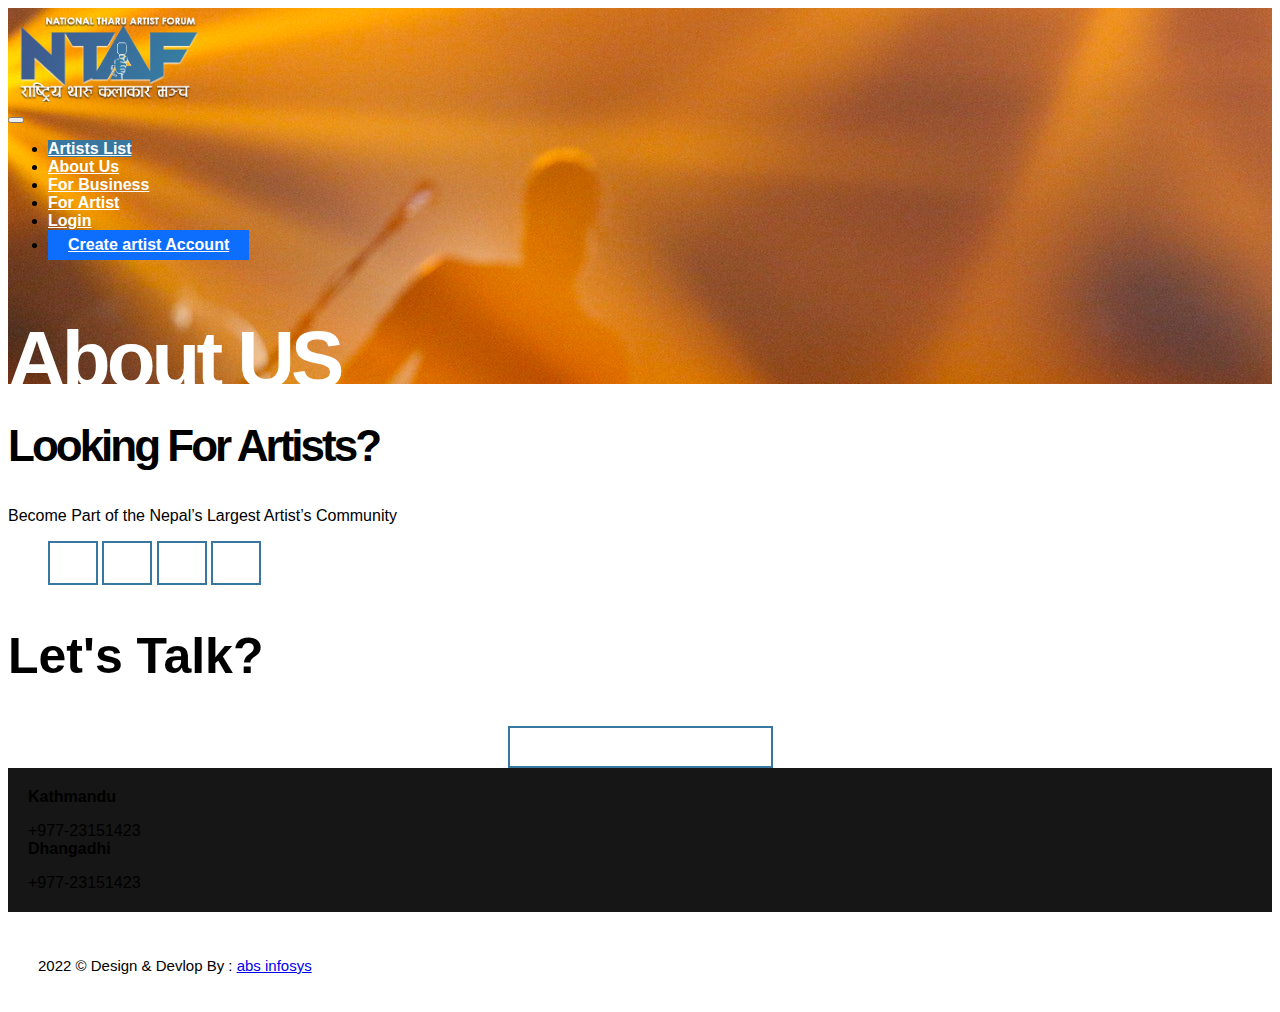
<file: about.html>
<!doctype html>
<html lang="en">

<head>
    <meta charset="utf-8">
    <meta name="viewport" content="width=device-width, initial-scale=1">
    <title>NTAF National Tharu Artist Forum</title>
    <link href="https://cdn.jsdelivr.net/npm/bootstrap@5.2.0-beta1/dist/css/bootstrap.min.css" rel="stylesheet"
        integrity="sha384-0evHe/X+R7YkIZDRvuzKMRqM+OrBnVFBL6DOitfPri4tjfHxaWutUpFmBp4vmVor" crossorigin="anonymous">
    <link rel="stylesheet" href="scss/style.css">
</head>

<body>

    <div class="header header__inner px-5">

        <div class="container-xxl ">
            <div class="row">

                <div class="col-md-12">
                    <div class="header__logo">
                        <img src="logo-artist.png" alt="logo">
                    </div>
                </div>

                <div class="col-md-12 ">
                    <nav class="navbar navbar-expand-lg mt-3">
                        <div class="container-fluid">

                            <button class="navbar-toggler" type="button" data-bs-toggle="collapse"
                                data-bs-target="#navbarSupportedContent" aria-controls="navbarSupportedContent"
                                aria-expanded="false" aria-label="Toggle navigation">
                                <span class="navbar-toggler-icon"></span>
                            </button>
                            <div class="collapse navbar-collapse" id="navbarSupportedContent">

                                <ul class="navbar-nav me-auto mb-2 mb-lg-0">
                                    <li class="nav-item">
                                        <a class="nav-link active" aria-current="page" href="#">Artists List</a>
                                    </li>
                                    <li class="nav-item">
                                        <a class="nav-link" href="about.html">About Us</a>
                                    </li>
                                    <li class="nav-item">
                                        <a class="nav-link" href="#">For Business</a>
                                    </li>
                                    <li class="nav-item">
                                        <a class="nav-link" href="artist-detail.html">For Artist</a>
                                    </li>
                                    <li class="nav-item">
                                        <a class="nav-link" href="#">Login</a>
                                    </li>
                                    <li class="nav-item">
                                        <a class="nav-link create-account" href="#">Create artist Account</a>
                                    </li>

                                </ul>

                            </div>
                        </div>
                    </nav>
                </div>
                <div class="col-md-12 mt-5">
                    <div>
                        <h1>About US </h1>
                    </div>

                </div>





            </div>
        </div>

    </div>

    <div class="signUp px-5 py-5">

        <div class="container-xxl">

            <div class="row">

                <div class="col-md-12 text-center">
                    <div class="signUp__title">
                        <h2>Looking For Artists?</h2>
                    </div>
                    <div class="inner__contain">
                        <p>Become Part of the Nepal’s Largest Artist’s Community</p>
                    </div>

                </div>

            </div>
        </div>

    </div>

    <div class="footer__fist bg-dark px-5 py-5">

        <div class="container-xxl ">
            <div class="row">

                <div class="col-md-4">
                    <div class="footer_social">

                        <ul>
                            <li><a href="#"><svg xmlns="http://www.w3.org/2000/svg" width="16" height="16"
                                        fill="currentColor" class="bi bi-facebook" viewBox="0 0 16 16">
                                        <path
                                            d="M16 8.049c0-4.446-3.582-8.05-8-8.05C3.58 0-.002 3.603-.002 8.05c0 4.017 2.926 7.347 6.75 7.951v-5.625h-2.03V8.05H6.75V6.275c0-2.017 1.195-3.131 3.022-3.131.876 0 1.791.157 1.791.157v1.98h-1.009c-.993 0-1.303.621-1.303 1.258v1.51h2.218l-.354 2.326H9.25V16c3.824-.604 6.75-3.934 6.75-7.951z" />
                                    </svg> </a></li>
                            <li><a href="#"><svg xmlns="http://www.w3.org/2000/svg" width="16" height="16"
                                        fill="currentColor" class="bi bi-twitter" viewBox="0 0 16 16">
                                        <path
                                            d="M5.026 15c6.038 0 9.341-5.003 9.341-9.334 0-.14 0-.282-.006-.422A6.685 6.685 0 0 0 16 3.542a6.658 6.658 0 0 1-1.889.518 3.301 3.301 0 0 0 1.447-1.817 6.533 6.533 0 0 1-2.087.793A3.286 3.286 0 0 0 7.875 6.03a9.325 9.325 0 0 1-6.767-3.429 3.289 3.289 0 0 0 1.018 4.382A3.323 3.323 0 0 1 .64 6.575v.045a3.288 3.288 0 0 0 2.632 3.218 3.203 3.203 0 0 1-.865.115 3.23 3.23 0 0 1-.614-.057 3.283 3.283 0 0 0 3.067 2.277A6.588 6.588 0 0 1 .78 13.58a6.32 6.32 0 0 1-.78-.045A9.344 9.344 0 0 0 5.026 15z" />
                                    </svg></a></li>
                            <li><a href="#"><svg xmlns="http://www.w3.org/2000/svg" width="16" height="16"
                                        fill="currentColor" class="bi bi-instagram" viewBox="0 0 16 16">
                                        <path
                                            d="M8 0C5.829 0 5.556.01 4.703.048 3.85.088 3.269.222 2.76.42a3.917 3.917 0 0 0-1.417.923A3.927 3.927 0 0 0 .42 2.76C.222 3.268.087 3.85.048 4.7.01 5.555 0 5.827 0 8.001c0 2.172.01 2.444.048 3.297.04.852.174 1.433.372 1.942.205.526.478.972.923 1.417.444.445.89.719 1.416.923.51.198 1.09.333 1.942.372C5.555 15.99 5.827 16 8 16s2.444-.01 3.298-.048c.851-.04 1.434-.174 1.943-.372a3.916 3.916 0 0 0 1.416-.923c.445-.445.718-.891.923-1.417.197-.509.332-1.09.372-1.942C15.99 10.445 16 10.173 16 8s-.01-2.445-.048-3.299c-.04-.851-.175-1.433-.372-1.941a3.926 3.926 0 0 0-.923-1.417A3.911 3.911 0 0 0 13.24.42c-.51-.198-1.092-.333-1.943-.372C10.443.01 10.172 0 7.998 0h.003zm-.717 1.442h.718c2.136 0 2.389.007 3.232.046.78.035 1.204.166 1.486.275.373.145.64.319.92.599.28.28.453.546.598.92.11.281.24.705.275 1.485.039.843.047 1.096.047 3.231s-.008 2.389-.047 3.232c-.035.78-.166 1.203-.275 1.485a2.47 2.47 0 0 1-.599.919c-.28.28-.546.453-.92.598-.28.11-.704.24-1.485.276-.843.038-1.096.047-3.232.047s-2.39-.009-3.233-.047c-.78-.036-1.203-.166-1.485-.276a2.478 2.478 0 0 1-.92-.598 2.48 2.48 0 0 1-.6-.92c-.109-.281-.24-.705-.275-1.485-.038-.843-.046-1.096-.046-3.233 0-2.136.008-2.388.046-3.231.036-.78.166-1.204.276-1.486.145-.373.319-.64.599-.92.28-.28.546-.453.92-.598.282-.11.705-.24 1.485-.276.738-.034 1.024-.044 2.515-.045v.002zm4.988 1.328a.96.96 0 1 0 0 1.92.96.96 0 0 0 0-1.92zm-4.27 1.122a4.109 4.109 0 1 0 0 8.217 4.109 4.109 0 0 0 0-8.217zm0 1.441a2.667 2.667 0 1 1 0 5.334 2.667 2.667 0 0 1 0-5.334z" />
                                    </svg></a></li>
                            <li><a href="#"><svg xmlns="http://www.w3.org/2000/svg" width="16" height="16"
                                        fill="currentColor" class="bi bi-envelope" viewBox="0 0 16 16">
                                        <path
                                            d="M0 4a2 2 0 0 1 2-2h12a2 2 0 0 1 2 2v8a2 2 0 0 1-2 2H2a2 2 0 0 1-2-2V4Zm2-1a1 1 0 0 0-1 1v.217l7 4.2 7-4.2V4a1 1 0 0 0-1-1H2Zm13 2.383-4.708 2.825L15 11.105V5.383Zm-.034 6.876-5.64-3.471L8 9.583l-1.326-.795-5.64 3.47A1 1 0 0 0 2 13h12a1 1 0 0 0 .966-.741ZM1 11.105l4.708-2.897L1 5.383v5.722Z" />
                                    </svg></a></li>
                        </ul>

                    </div>
                </div>
                <div class="col-md-4 text-center text-white">
                    <div class="footer__center">
                        <h2>Let's Talk?</h2>
                    </div>

                </div>
                <div class="col-md-4 ">
                    <div class="footer__end">
                        <div class="footer__btn">
                            <a href="#">Make an enquiry</a>
                        </div>
                    </div>

                </div>


            </div>
        </div>


    </div>
    <div class="footer__second">
        <div class="container">

            <div class="d-flex justify-content-around text-white">
                <div>
                    <b>Kathmandu</b>
                    <p>+977-23151423</p>
                </div>
                <div>
                    <b>Dhangadhi</b>
                    <p>+977-23151423</p>
                </div>
            </div>
        </div>
    </div>
    <div class="footer__last bg-dark text-white px-5 ">
        <div class="container-xxl">
            <div class="row">
                <div class="col-md-4">
                    <p>2022 © Design & Devlop By : <a href="#">abs infosys</a></p>
                </div>
                <div class="col-md-8">
                    <ul>
                        <li>
                            <a href="#">Home</a>
                            <a href="#">About</a>
                            <a href="#">For Business</a>
                            <a href="#"> Business</a>
                        </li>
                    </ul>
                </div>
            </div>
        </div>
    </div>


    <script src="https://cdn.jsdelivr.net/npm/bootstrap@5.2.0-beta1/dist/js/bootstrap.bundle.min.js"
        integrity="sha384-pprn3073KE6tl6bjs2QrFaJGz5/SUsLqktiwsUTF55Jfv3qYSDhgCecCxMW52nD2" crossorigin="anonymous">
    </script>

</body>

</html>
</file>
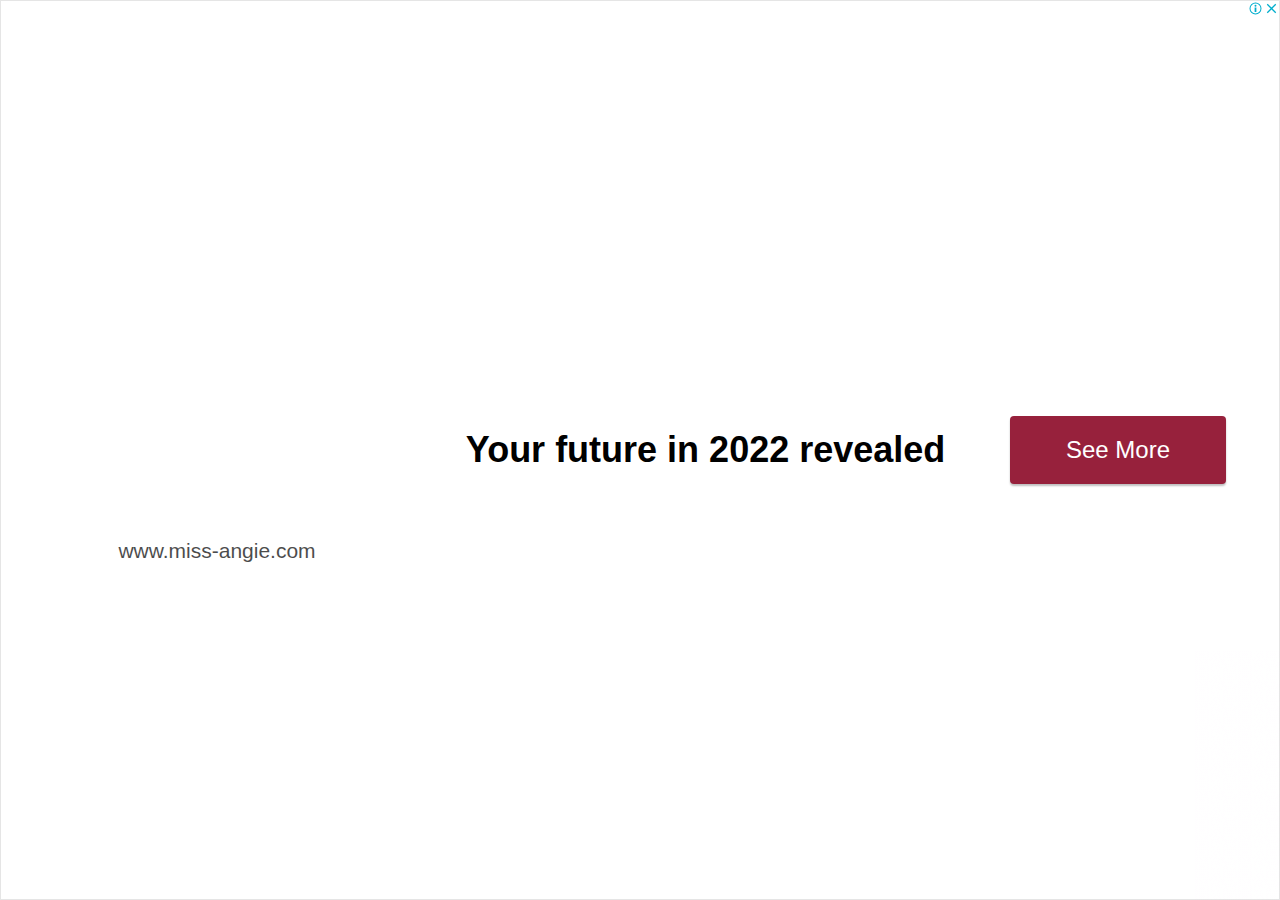
<file: image/nita_files/ads(1).html>
<!DOCTYPE html>
<!-- saved from url=(1892)https://googleads.g.doubleclick.net/pagead/ads?client=ca-pub-2803772036900202&output=html&h=280&adk=3604173621&adf=3061541330&pi=t.aa~a.1229964319~rp.2&w=1200&fwrn=4&fwrnh=100&lmt=1654145710&rafmt=1&to=qs&pwprc=7724925388&psa=1&format=1200x280&url=https%3A%2F%2Fartistnepal.com%2Fartist%2Fneetadhungana%2F&host=ca-host-pub-2644536267352236&fwr=0&pra=3&rpe=1&resp_fmts=3&wgl=1&fa=40&adsid=ChEI8JzclAYQstvsgsn9ga3UARI5AHN0R1FqxQ5R5TRfsL2Mqh8iGVJCESUnUr964kW05p8qa-wgkSkNS7Z3vwF6hnqr_1UzzGQvvaV7&uach=[base64]&dt=1654145672872&bpp=2&bdt=2044&idt=2&shv=r20220531&mjsv=m202205260101&ptt=9&saldr=aa&abxe=1&cookie=ID%3Deff0a260991be5ac-223b3ee09ed300d4%3AT%3D1653909828%3ART%3D1653909828%3AS%3DALNI_MaxKFq6TXbNkA6C2duHpEypzdCuNA&gpic=UID%3D00000603bdd43392%3AT%3D1653909828%3ART%3D1654144324%3AS%3DALNI_MbfIhU-VQ2YSdPqDeTrMNK34yTweA&prev_fmts=0x0%2C1005x124%2C1200x280&nras=4&correlator=5840716871278&frm=20&pv=1&ga_vid=219655794.1653909828&ga_sid=1654145672&ga_hid=891910790&ga_fc=1&u_tz=345&u_his=14&u_h=768&u_w=1366&u_ah=728&u_aw=1366&u_cd=24&u_sd=1&dmc=4&adx=75&ady=3699&biw=1349&bih=657&scr_x=0&scr_y=1082&eid=44759876%2C44759927%2C44759842%2C44763507%2C44761043%2C44765815%2C21065724&oid=2&psts=AGkb-H-OB4Jm4wSe10iL5UagRKCQGVDW768KiuXfGrxOBhWLcefr8gBjSUozjK6SmolCR6zDg26zIIfwrRfH4v2ORNaZm32uusyyno9XomCbyYQ%2CAGkb-H9pVQDWyJKo11DkcZHDvFhe-nVB_w7B2FDN1j0f-ZZWsunPuXpdnaCKsveJCzHJiQxnFeMwq7KNn_GXUFhk&pvsid=2886252994263826&pem=805&tmod=1140876550&uas=3&nvt=1&ref=https%3A%2F%2Fartistnepal.com%2F&eae=0&fc=1920&brdim=0%2C0%2C0%2C0%2C1366%2C0%2C1366%2C728%2C1366%2C657&vis=1&rsz=%7C%7Cs%7C&abl=NS&fu=128&bc=31&ifi=3&uci=a!3&btvi=3&fsb=1&xpc=aWJLyBH3B0&p=https%3A//artistnepal.com&dtd=38082 -->
<html lang="en"><head><meta http-equiv="Content-Type" content="text/html; charset=UTF-8"><script>var jscVersion = 'r20220531';</script><script>var google_casm=[];</script><style>HTML,BODY{height:100%;width:100%;margin:0;padding:0;overflow:hidden;}#mys-wrapper{height:100%;width:100%;overflow:hidden;position:absolute;top:0;left:0;align-items:center;display:flex;justify-content:center;line-height:normal;}#mys-overlay{height:100%;width:100%;overflow:hidden;position:absolute;top:0;left:0;box-sizing:border-box;pointer-events:none;z-index:1;border:1px solid #E5E5E5;}.mys-wrapper A,.mys-wrapper A:visited,.mys-wrapper A:hover,.mys-wrapper A:active{color:inherit;cursor:pointer;text-decoration:inherit;}[dir=rtl] .flip-on-rtl{transform:scale(-1,1);transform-origin:center;}#mys-content{flex-shrink:0;position:relative;overflow:hidden;z-index:0;}</style><style x-ns-rkhsv-l="bannerB" x-phase="assemble">.ns-rkhsv-l-bannerB{opacity:.01;position:absolute;top:0;left:0;display:block;width:1200px;height:280px;}.ns-rkhsv-e-0{flex-shrink:0;border:none;width:100%;height:100%;font-family:Roboto,Arial,sans-serif;box-sizing:border-box;display:flex;flex-direction:row;padding:14px;}.ns-rkhsv-e-1{box-sizing:border-box;flex-shrink:0;display:flex;flex-direction:column;max-width:40%;}.ns-rkhsv-e-2,.ns-rkhsv-e-5,.ns-rkhsv-e-15{display:block;max-height:100%;max-width:100%;}.ns-rkhsv-e-3{display:block;flex-shrink:0;flex-grow:0;height:190.4px;max-width:1200px;max-height:628px;max-width:100%;}.ns-rkhsv-e-4{box-sizing:border-box;flex-shrink:0;align-items:center;display:flex;margin:11.2px 0 0 0;height:50.4px;width:100%;}.ns-rkhsv-e-6{display:block;flex-shrink:0;flex-grow:0;height:50.4px;max-width:628px;max-height:628px;max-width:61.6px;}.ns-rkhsv-e-7{box-sizing:border-box;flex-shrink:0;line-height:1.4em;font-weight:300;margin:0 0 0 14px;}.ns-rkhsv-e-9{box-sizing:border-box;width:24px;height:1px;flex-shrink:0;}.ns-rkhsv-e-10{box-sizing:border-box;display:flex;flex:1 0 0;flex-direction:column;justify-content:space-around;margin:14px 24px;}.ns-rkhsv-e-11{box-sizing:border-box;flex-shrink:0;line-height:1.4em;font-weight:700;}.ns-rkhsv-e-13{box-sizing:border-box;flex-shrink:0;align-items:center;display:flex;justify-content:center;width:216px;}.ns-rkhsv-e-14{box-sizing:border-box;display:flex;flex-direction:row;height:100%;align-items:center;flex-shrink:0;}.ns-rkhsv-e-16{box-sizing:border-box;flex-shrink:0;display:flex;flex-direction:column;align-items:center;justify-content:center;padding:0 2px;height:67.2px;width:216px;}.ns-rkhsv-e-17{box-sizing:border-box;flex-shrink:0;line-height:2;overflow:hidden;text-overflow:ellipsis;text-transform:capitalize;white-space:nowrap;max-width:100%;}.ns-rkhsv-e-18{display:inline;}.ns-rkhsv-v-0 .ns-rkhsv-e-0{font-size:24px;}.ns-rkhsv-v-0 .ns-rkhsv-e-7{font-size:21px;}.ns-rkhsv-v-0 .ns-rkhsv-e-11{font-size:36px;}</style><style x-ns-rkhsv-l="bannerB" x-phase="decorate">.ns-rkhsv-l-bannerB{opacity:1;position:relative;}@keyframes fadein_keyframes{0%{opacity:0;}100%{opacity:1;}}.ns-rkhsv-e-0{background-color:white;}.ns-rkhsv-e-3{background-repeat:no-repeat;background-size:contain;animation:fadein_keyframes .9s both;background-position:center;}.ns-rkhsv-e-6{background-repeat:no-repeat;background-size:contain;animation:fadein_keyframes .9s both;background-size:cover;background-color:#fff;background-position:center;}.ns-rkhsv-e-7{opacity:0.7;font-family:"Roboto",Roboto,Arial,sans-serif;}.ns-rkhsv-e-8,.ns-rkhsv-e-12,.ns-rkhsv-e-18{white-space:nowrap;}.ns-rkhsv-e-11{font-family:"Roboto",Roboto,Arial,sans-serif;}.ns-rkhsv-e-16{background-color:rgba(151,33,60,1);box-shadow:0 2px 2px 0 rgba(0,0,0,.25);border-radius:4px;}.ns-rkhsv-e-17{color:rgba(255,255,255,1);font-family:"Roboto",Roboto,Arial,sans-serif;overflow:visible;text-overflow:unset;}.ns-rkhsv-e-3{background-image:url(https://tpc.googlesyndication.com/simgad/11225150337982948642/downsize_200k_v1?w=400&h=209);}.ns-rkhsv-e-6{background-image:url(https://tpc.googlesyndication.com/simgad/2082756237901879609/downsize_200k_v1?w=100&h=100);}</style><link as="style" data-reload-stylesheet="true" href="./css" rel="preload"><script></script><script data-jc="55" data-jc-version="r20220531">(function(){/*  Copyright The Closure Library Authors. SPDX-License-Identifier: Apache-2.0 */ 'use strict';var e=this||self;/*  SPDX-License-Identifier: Apache-2.0 */ var g=class{constructor(a,b){this.g=b===f?a:""}toString(){return this.g.toString()}};g.prototype.i=!0;g.prototype.h=function(){return this.g.toString()};function h(a){return a instanceof g&&a.constructor===g?a.g:"type_error:SafeUrl"}var l=/^(?:(?:https?|mailto|ftp):|[^:/?#]*(?:[/?#]|$))/i,f={},m=new g("about:invalid#zClosurez",f);class q{constructor(a){this.j=a}}function r(a){return new q(b=>b.substr(0,a.length+1).toLowerCase()===a+":")}const t=new q(a=>/^[^:]*([/?#]|$)/.test(a));var u=r("http"),v=r("https"),w=r("ftp"),x=r("mailto");const y=[r("data"),u,v,x,w,t];function z(a,b=y){for(let c=0;c<b.length;++c){const d=b[c];if(d instanceof q&&d.j(a))return new g(a,f)}}function A(a,b=y){return z(a,b)||m};function B(a,b,c){if(Array.isArray(b))for(var d=0;d<b.length;d++)B(a,String(b[d]),c);else null!=b&&c.push(a+(""===b?"":"="+encodeURIComponent(String(b))))};var C=(a,b,c,d,n)=>{if(n)c=a+("&"+b+"="+c);else{var k="&"+b+"=";let p=a.indexOf(k);0>p?c=a+k+c:(p+=k.length,k=a.indexOf("&",p),c=0<=k?a.substring(0,p)+c+a.substring(k):a.substring(0,p)+c)}return 2E3<c.length?void 0!==d?C(a,b,d,void 0,n):a:c};var D=window;function E(a){return h(a)};const F=[u,v,x,w,t,r("market"),r("itms"),r("intent"),r("itms-appss")]; var G=()=>{var a=`${"http:"===D.location.protocol?"http:":"https:"}//${"pagead2.googlesyndication.com"}/pagead/gen_204`;return b=>{b={id:"unsafeurl",ctx:600,url:b};var c=[];for(d in b)B(d,b[d],c);var d=c.join("&");if(d){b=a.indexOf("#");0>b&&(b=a.length);c=a.indexOf("?");if(0>c||c>b){c=b;var n=""}else n=a.substring(c+1,b);b=[a.slice(0,c),n,a.slice(b)];c=b[1];b[1]=d?c?c+"&"+d:d:c;d=b[0]+(b[1]?"?"+b[1]:"")+b[2]}else d=a;navigator.sendBeacon&&navigator.sendBeacon(d,"")}};let H=null;var I=()=>{const a=e.performance;return a&&a.now&&a.timing?Math.floor(a.now()+a.timing.navigationStart):Date.now()},J=()=>{const a=e.performance;return a&&a.now?a.now():null};class K{constructor(a,b){var c=J()||I();this.label=a;this.type=b;this.value=c;this.duration=0;this.uniqueId=Math.random();this.taskId=this.slotId=void 0}};const L=e.performance,M=!!(L&&L.mark&&L.measure&&L.clearMarks),N=function(a){let b=!1,c;return function(){b||(c=a(),b=!0);return c}}(()=>{var a;if(a=M){var b;if(null===H){H="";try{a="";try{a=e.top.location.hash}catch(c){a=e.location.hash}a&&(H=(b=a.match(/\bdeid=([\d,]+)/))?b[1]:"")}catch(c){}}b=H;a=!!b.indexOf&&0<=b.indexOf("1337")}return a});function O(a){a&&L&&N()&&(L.clearMarks(`goog_${a.label}_${a.uniqueId}_start`),L.clearMarks(`goog_${a.label}_${a.uniqueId}_end`))} class P{constructor(){var a=window;this.g=[];this.i=a||e;let b=null;a&&(a.google_js_reporting_queue=a.google_js_reporting_queue||[],this.g=a.google_js_reporting_queue,b=a.google_measure_js_timing);this.h=N()||(null!=b?b:1>Math.random())}start(a,b){if(!this.h)return null;a=new K(a,b);b=`goog_${a.label}_${a.uniqueId}_start`;L&&N()&&L.mark(b);return a}end(a){if(this.h&&"number"===typeof a.value){a.duration=(J()||I())-a.value;var b=`goog_${a.label}_${a.uniqueId}_end`;L&&N()&&L.mark(b);!this.h||2048<this.g.length|| this.g.push(a)}}};const Q=new P;var R=()=>{window.google_measure_js_timing||(Q.h=!1,Q.g!=Q.i.google_js_reporting_queue&&(N()&&Array.prototype.forEach.call(Q.g,O,void 0),Q.g.length=0))};"number"!==typeof window.google_srt&&(window.google_srt=Math.random());if("complete"==window.document.readyState)R();else if(Q.h){var S=()=>{R()},T=window;T.addEventListener&&T.addEventListener.call(T,"load",S,!1)};window.bgz=a=>{if(a=document.getElementById(a)){var b=C(a.href,"bg","10");var c=G();if(!(b instanceof g)){var d=A(b,F);d===m&&c(b);b=new g(E(d),f)}b instanceof g||b instanceof g||(b="object"==typeof b&&b.i?b.h():String(b),l.test(b)||(b="about:invalid#zClosurez"),b=new g(b,f));a.href=h(b)}};}).call(this);</script><script data-jc="53" data-jc-version="r20220531">(function(){/*  Copyright The Closure Library Authors. SPDX-License-Identifier: Apache-2.0 */ 'use strict';var e=this||self;/*  SPDX-License-Identifier: Apache-2.0 */ function g(a){let b=!1,c;return function(){b||(c=a(),b=!0);return c}};var m={Event:{l:"click",J:"dblclick",j:"mousedown",da:"mouseup",ca:"mouseover",ba:"mouseout",aa:"mousemove",Y:"mouseenter",Z:"mouseleave",za:"touchstart",ya:"touchmove",xa:"touchend",wa:"touchcancel",S:"keypress",o:"keydown",T:"keyup",L:"deviceorientation",ea:"MozOrientation",K:"devicemotion",la:"orientationchange",ma:"pagehide",na:"pageshow",D:"beforeunload",F:"blur",H:"contextmenu",m:"DOMContentLoaded",N:"error",O:"focus",P:"hashchange",R:"help",s:"load",W:"losecapture",X:"message",ga:"msvisibilitychange", fa:"mozvisibilitychange",oa:"popstate",qa:"readystatechange",ra:"resize",sa:"scroll",ua:"storage",va:"submit",Ba:"unload",Da:"visibilitychange",Fa:"webkitvisibilitychange",Aa:"transitionend",Ea:"webkitTransitionEnd",G:"change",V:"loadstart",pa:"progress",B:"abort",U:"loadend",I:"crash",ja:"onshow",ia:"onhide",ha:"onAdVisibilityChanged",M:"DOMNodeRemoved",Ca:"viewableChange",C:"animationend",ta:"securitypolicyviolation"},u:{capture:!0},ka:{passive:!0}}; m.v=g(function(){let a=!1;try{const b=Object.defineProperty({},"passive",{get:function(){a=!0}});e.addEventListener("test",null,b)}catch(b){}return a});function n(a){return a?a.passive&&m.v()?a:a.capture||!1:!1}m.i=function(a,b,c,d){return a.addEventListener?(a.addEventListener(b,c,n(d)),!0):!1};m.Ha=function(a,b,c,d){return a.removeEventListener?(a.removeEventListener(b,c,n(d)),!0):!1}; m.Ga=function(a,b,c={}){let d;"function"===typeof window.CustomEvent?d=new CustomEvent(b,c):(d=document.createEvent("CustomEvent"),d.initCustomEvent(b,!!c.bubbles,!!c.cancelable,c.detail));a.dispatchEvent(d)};function p(a,b){if(!a||!b)return!1;if(a.contains&&1==b.nodeType)return a==b||a.contains(b);if("undefined"!=typeof a.compareDocumentPosition)return a==b||!!(a.compareDocumentPosition(b)&16);for(;b&&a!=b;)b=b.parentNode;return b==a};var q=document;let r=null;var t=()=>{const a=e.performance;return a&&a.now&&a.timing?Math.floor(a.now()+a.timing.navigationStart):Date.now()},v=()=>{const a=e.performance;return a&&a.now?a.now():null};class w{constructor(a,b){var c=v()||t();this.label=a;this.type=b;this.value=c;this.duration=0;this.uniqueId=Math.random();this.taskId=this.slotId=void 0}};const x=e.performance,z=!!(x&&x.mark&&x.measure&&x.clearMarks),A=g(()=>{var a;if(a=z){var b;if(null===r){r="";try{a="";try{a=e.top.location.hash}catch(c){a=e.location.hash}a&&(r=(b=a.match(/\bdeid=([\d,]+)/))?b[1]:"")}catch(c){}}b=r;a=!!b.indexOf&&0<=b.indexOf("1337")}return a});function D(a){a&&x&&A()&&(x.clearMarks(`goog_${a.label}_${a.uniqueId}_start`),x.clearMarks(`goog_${a.label}_${a.uniqueId}_end`))} class E{constructor(){var a=window;this.g=[];this.A=a||e;let b=null;a&&(a.google_js_reporting_queue=a.google_js_reporting_queue||[],this.g=a.google_js_reporting_queue,b=a.google_measure_js_timing);this.h=A()||(null!=b?b:1>Math.random())}start(a,b){if(!this.h)return null;a=new w(a,b);b=`goog_${a.label}_${a.uniqueId}_start`;x&&A()&&x.mark(b);return a}end(a){if(this.h&&"number"===typeof a.value){a.duration=(v()||t())-a.value;var b=`goog_${a.label}_${a.uniqueId}_end`;x&&A()&&x.mark(b);!this.h||2048<this.g.length|| this.g.push(a)}}};const F=new E;var G=()=>{window.google_measure_js_timing||(F.h=!1,F.g!=F.A.google_js_reporting_queue&&(A()&&Array.prototype.forEach.call(F.g,D,void 0),F.g.length=0))};"number"!==typeof window.google_srt&&(window.google_srt=Math.random());"complete"==window.document.readyState?G():F.h&&(0,m.i)(window,m.Event.s,()=>{G()});var H=(a,b,c,d,h)=>{window.css?window.css(b,c,d,h,void 0):a&&(b=a.href,h?d=b+("&"+c+"="+d):(h="&"+c+"=",c=b.indexOf(h),0>c?d=b+h+d:(c+=h.length,h=b.indexOf("&",c),d=0<=h?b.substring(0,c)+d+b.substring(h):b.substring(0,c)+d)),a.href=2E3<d.length?b:d)};let I=!1,J=!1,K=null;const L=()=>{let a;null==(a=m.i)||a.call(m,document,m.Event.l,b=>{K=b},m.u)};var M=()=>{const a=K;return a?I||J?!1:(a.preventDefault?a.preventDefault():a.returnValue=!1,!0):!1},N=()=>{(0,m.i)(document,m.Event.j,()=>{I=!0});(0,m.i)(document,m.Event.o,()=>{J=!0});L()};var P=(a,b=17)=>{if(0>b||Math.floor(b)!==b)b=17;O(a,b)},Q=(a,b)=>{O(a,b||1)},R=a=>{O(a,2)},S=(a,b)=>{O(a,b||0)};let T={},U=!0;const O=(a,b)=>{var c;if(c=U)void 0===T[a]&&(T[a]=[]),(c=T[a][b])||(T[a][b]=!0);c||H(document.getElementById(a),a,"nb",b,U)};function V(a,b,c){const d=a.id||"";H(a,d,"nx",b);H(a,d,"ny",c)}var W=class{constructor(){this.g=this.h=null;q.addEventListener&&q.addEventListener(m.Event.j,a=>{this.h=a},!0);(0,m.i)(q,m.Event.m,()=>{this.g=q.getElementById("common_15click_anchor")})}};const aa=[0,2,1];let X=null;var Y=a=>{if(a){var b;{const c=window.event||X;c?((b=c.which?1<<aa[c.which-1]:c.button)&&c.shiftKey&&(b|=8),b&&c.altKey&&(b|=16),b&&c.ctrlKey&&(b|=32)):b=null}b&&H(a,a.id,"mb",b)}};document.addEventListener&&document.addEventListener("mousedown",a=>{X=a},!0);window.mb=Y;var Z={},ba=(a,b=2,c="")=>{c=c?c:a;1!==b&&(void 0===Z[c]?Z[c]=1:Z[c]++);0!==b&&Z[c]&&H(document.getElementById(a),a,"nm",Z[c])};window.init_ssb=(a,b,c,d,h,ca)=>{const l=window;a&&(N(),l.accbk=M);b&&(ca&&(U=!1),l.cla=P,l.cll=Q,l.clb=R,l.clh=S);if(c){const y=new W;l.xy=(f,B,k)=>{k=k||B;const u=f||y.h;if(u&&B&&k&&!p(y.g,u.target)&&(f=q.querySelector("a.one-point-five-click.rhbutton"),!f||(f.classList?f.classList.contains("preexpanded"):0<=Array.prototype.indexOf.call(f.classList?f.classList:("string"==typeof f.className?f.className:f.getAttribute&&f.getAttribute("class")||"").match(/\S+/g)||[],"preexpanded",void 0))||!p(f,u.target))){var C= Math.round(u.clientX-k.offsetLeft);k=Math.round(u.clientY-k.offsetTop);V(B,C,k);y.g&&V(y.g,C,k);f&&V(f,C,k)}}}d&&(l.mb=Y);h&&(l.ss=ba)};}).call(this);</script><script>init_ssb(true,true,true,true,true,false);</script><script>if (typeof(ss) === "undefined") { ss = function(){}; }function st(id) {var a = document.getElementById(id);if (a) {xy(window.event, a);mb(a);}bgz(id);}function ha(a,x){  clh(a,x);if (accbk()) return;bgz(a);}function hb(u) {return bgy(u);}function ia(a,e,x) {if (accbk()) return;cll(a,x);bgz(a);}function ja(a,x) {if (accbk()) return;cla(a,x);bgz(a);}function ga(o,e,x) {if (document.getElementById) {var a=o.id.substring(1),p="",r="",g=e.target,t,f,h;if (g) {t=g.id;f=g.parentNode;if (f) {p=f.id;h=f.parentNode;if (h)r=h.id;}} else {h=e.srcElement;f=h.parentNode;if (f)p=f.id;t=h.id;}if (t==a||p==a||r==a)return true;ia(a,e,x);top.location.href=document.getElementById(a).href;}}</script><script>window.dicnf = {};</script><script data-jc="42" data-jc-version="r20220531" data-jc-flags="[&quot;x%278446&#39;9efotm(&amp;20067;&gt;8&amp;&gt;`dopb/%&lt;1732261!=|vqc)!7201061?&#39;9efotmy&quot;]">(function(){/*  Copyright The Closure Library Authors. SPDX-License-Identifier: Apache-2.0 */ 'use strict';var ba="function"==typeof Object.defineProperties?Object.defineProperty:function(a,b,c){if(a==Array.prototype||a==Object.prototype)return a;a[b]=c.value;return a};function ca(a){a=["object"==typeof globalThis&&globalThis,a,"object"==typeof window&&window,"object"==typeof self&&self,"object"==typeof global&&global];for(var b=0;b<a.length;++b){var c=a[b];if(c&&c.Math==Math)return c}throw Error("Cannot find global object");}var da=ca(this); function ea(a,b){if(b)a:{var c=da;a=a.split(".");for(var d=0;d<a.length-1;d++){var e=a[d];if(!(e in c))break a;c=c[e]}a=a[a.length-1];d=c[a];b=b(d);b!=d&&null!=b&&ba(c,a,{configurable:!0,writable:!0,value:b})}}ea("globalThis",function(a){return a||da});var p=this||self;function r(a){r[" "](a);return a}r[" "]=function(){};var fa={},t=null; function ha(a,b){void 0===b&&(b=0);if(!t){t={};for(var c="ABCDEFGHIJKLMNOPQRSTUVWXYZabcdefghijklmnopqrstuvwxyz0123456789".split(""),d=["+/=","+/","-_=","-_.","-_"],e=0;5>e;e++){var f=c.concat(d[e].split(""));fa[e]=f;for(var g=0;g<f.length;g++){var l=f[g];void 0===t[l]&&(t[l]=g)}}}b=fa[b];c=Array(Math.floor(a.length/3));d=b[64]||"";for(e=f=0;f<a.length-2;f+=3){var k=a[f],h=a[f+1];l=a[f+2];g=b[k>>2];k=b[(k&3)<<4|h>>4];h=b[(h&15)<<2|l>>6];l=b[l&63];c[e++]=g+k+h+l}g=0;l=d;switch(a.length-f){case 2:g= a[f+1],l=b[(g&15)<<2]||d;case 1:a=a[f],c[e]=b[a>>2]+b[(a&3)<<4|g>>4]+l+d}return c.join("")};var ia="undefined"!==typeof Uint8Array;const v=Symbol(void 0);function ja(a,b){Object.isFrozen(a)||(v?a[v]|=b:void 0!==a.m?a.m|=b:Object.defineProperties(a,{m:{value:b,configurable:!0,writable:!0,enumerable:!1}}))}function ka(a){let b;v?b=a[v]:b=a.m;return null==b?0:b}function A(a){ja(a,1);return a}function la(a){return Array.isArray(a)?!!(ka(a)&2):!1};function ma(a){return null!==a&&"object"===typeof a&&!Array.isArray(a)&&a.constructor===Object}let B;var C=Object.freeze(A([]));function na(a){if(la(a.j))throw Error("Cannot mutate an immutable Message");}function oa(a){return{value:a,configurable:!1,writable:!1,enumerable:!1}};function pa(a){switch(typeof a){case "number":return isFinite(a)?a:String(a);case "object":if(a&&!Array.isArray(a)&&ia&&null!=a&&a instanceof Uint8Array)return ha(a)}return a};function qa(a,b=ra){return sa(a,b)}function ta(a,b){if(null!=a){if(Array.isArray(a))a=sa(a,b);else if(ma(a)){const c={};for(let d in a)c[d]=ta(a[d],b);a=c}else a=b(a);return a}}function sa(a,b){const c=a.slice();for(let d=0;d<c.length;d++)c[d]=ta(c[d],b);Array.isArray(a)&&ka(a)&1&&A(c);return c}function ua(a){if(a&&"object"==typeof a&&a.toJSON)return a.toJSON();a=pa(a);return Array.isArray(a)?qa(a,ua):a}function ra(a){return ia&&null!=a&&a instanceof Uint8Array?new Uint8Array(a):a};function E(a,b,c){na(a);b<a.h?a.j[b+a.g]=c:(a.i||(a.i=a.j[a.h+a.g]={}))[b]=c;return a};var wa=class{constructor(a,b,c){a||(a=va);va=null;var d=this.constructor.h;a||(a=d?[d]:[]);this.g=(d?0:-1)-(this.constructor.g||0);this.l=void 0;this.j=a;a:{d=this.j.length;a=d-1;if(d&&(d=this.j[a],ma(d))){this.h=a-this.g;this.i=d;break a}void 0!==b&&-1<b?(this.h=Math.max(b,a+1-this.g),this.i=void 0):this.h=Number.MAX_VALUE}if(c)for(b=0;b<c.length;b++)if(a=c[b],a<this.h)a+=this.g,(d=this.j[a])?Array.isArray(d)&&A(d):this.j[a]=C;else{d=this.i||(this.i=this.j[this.h+this.g]={});let e=d[a];e?Array.isArray(e)&& A(e):d[a]=C}}toJSON(){const a=this.j;return B?a:qa(a,ua)}};wa.prototype.toString=function(){return this.j.toString()};function xa(a,b){return pa(b)}let va;var ya=class extends wa{};Object.defineProperties(ya,{[Symbol.hasInstance]:oa(()=>{throw Error("Cannot perform instanceof checks for MutableMessage");})});class F extends ya{}Object.defineProperties(F,{[Symbol.hasInstance]:oa(Object[Symbol.hasInstance])});var G=class{constructor(a,b=!1){this.key=a;this.defaultValue=b;this.valueType="boolean"}};var za=new G("45368259"),Aa=new G("45357156",!0),Ba=new G("45350890");var H=(a,b)=>"&adurl="==a.substring(a.length-7)?a.substring(0,a.length-7)+b+"&adurl=":a+b;/*  SPDX-License-Identifier: Apache-2.0 */ function I(a,b,c){a.addEventListener&&a.addEventListener(b,c,!1)};var Ca=RegExp("^(?:([^:/?#.]+):)?(?://(?:([^\\\\/?#]*)@)?([^\\\\/?#]*?)(?::([0-9]+))?(?=[\\\\/?#]|$))?([^?#]+)?(?:\\?([^#]*))?(?:#([\\s\\S]*))?$");function Da(){if(!globalThis.crypto)return Math.random();try{const a=new Uint32Array(1);globalThis.crypto.getRandomValues(a);return a[0]/65536/65536}catch(a){return Math.random()}}function Ia(a,b){if(a)for(const c in a)Object.prototype.hasOwnProperty.call(a,c)&&b(a[c],c,a)}function Ja(a=document){return a.createElement("img")};function Ka(a,b=null){La(a,b)}function La(a,b){p.google_image_requests||(p.google_image_requests=[]);const c=Ja(p.document);if(b){const d=e=>{b&&b(e);c.removeEventListener&&c.removeEventListener("load",d,!1);c.removeEventListener&&c.removeEventListener("error",d,!1)};I(c,"load",d);I(c,"error",d)}c.src=a;p.google_image_requests.push(c)};let J=0;function Ma(a,b=null){return b&&b.getAttribute("data-jc")===String(a)?b:document.querySelector(`[${"data-jc"}="${a}"]`)};function L(a){M||(M=new Na);const b=M.g[a.key];if("proto"===a.valueType){try{const c=JSON.parse(b);if(Array.isArray(c))return c}catch(c){}return a.defaultValue}return typeof b===typeof a.defaultValue?b:a.defaultValue}var Oa=class{constructor(){this.g={}}};var Na=class extends Oa{constructor(){super();var a=Ma(J,document.currentScript);a=a&&a.getAttribute("data-jc-flags")||"";try{const b=JSON.parse(a)[0];a="";for(let c=0;c<b.length;c++)a+=String.fromCharCode(b.charCodeAt(c)^"\u0003\u0007\u0003\u0007\b\u0004\u0004\u0006\u0005\u0003".charCodeAt(c%10));this.g=JSON.parse(a)}catch(b){}}},M;var Pa=window;class Qa{constructor(a,b){this.error=a;this.context=b.context;this.msg=b.message||"";this.id=b.id||"jserror";this.meta={}}};const Ra=RegExp("^https?://(\\w|-)+\\.cdn\\.ampproject\\.(net|org)(\\?|/|$)");var Sa=class{constructor(a,b){this.g=a;this.h=b}},Ta=class{constructor(a,b){this.url=a;this.s=!!b;this.depth=null}};function N(a,b){const c={};c[a]=b;return[c]}function Ua(a,b,c,d,e){const f=[];Ia(a,function(g,l){(g=Va(g,b,c,d,e))&&f.push(l+"="+g)});return f.join(b)} function Va(a,b,c,d,e){if(null==a)return"";b=b||"&";c=c||",$";"string"==typeof c&&(c=c.split(""));if(a instanceof Array){if(d=d||0,d<c.length){const f=[];for(let g=0;g<a.length;g++)f.push(Va(a[g],b,c,d+1,e));return f.join(c[d])}}else if("object"==typeof a)return e=e||0,2>e?encodeURIComponent(Ua(a,b,c,d,e+1)):"...";return encodeURIComponent(String(a))}function Wa(a){let b=1;for(const c in a.h)b=c.length>b?c.length:b;return 3997-b-a.i.length-1} function Xa(a,b,c){b=b+"//pagead2.googlesyndication.com"+c;let d=Wa(a)-c.length;if(0>d)return"";a.g.sort(function(f,g){return f-g});c=null;let e="";for(let f=0;f<a.g.length;f++){const g=a.g[f],l=a.h[g];for(let k=0;k<l.length;k++){if(!d){c=null==c?g:c;break}let h=Ua(l[k],a.i,",$");if(h){h=e+h;if(d>=h.length){d-=h.length;b+=h;e=a.i;break}c=null==c?g:c}}}a="";null!=c&&(a=e+"trn="+c);return b+a}class O{constructor(){this.i="&";this.h={};this.l=0;this.g=[]}};function Ya(){var a=P,b=window.google_srt;0<=b&&1>=b&&(a.g=b)}function Q(a,b,c,d,e,f){if((d?a.g:Math.random())<(e||.01))try{let g;c instanceof O?g=c:(g=new O,Ia(c,(k,h)=>{var n=g;const m=n.l++;k=N(h,k);n.g.push(m);n.h[m]=k}));const l=Xa(g,a.h,"/pagead/gen_204?id="+b+"&");l&&("undefined"!==typeof f?Ka(l,f):Ka(l))}catch(g){}}class Za{constructor(){this.h="http:"===Pa.location.protocol?"http:":"https:";this.g=Math.random()}};let R=null;var $a=()=>{const a=p.performance;return a&&a.now&&a.timing?Math.floor(a.now()+a.timing.navigationStart):Date.now()},ab=()=>{const a=p.performance;return a&&a.now?a.now():null};class bb{constructor(a,b){var c=ab()||$a();this.label=a;this.type=b;this.value=c;this.duration=0;this.uniqueId=Math.random();this.taskId=this.slotId=void 0}};const S=p.performance,cb=!!(S&&S.mark&&S.measure&&S.clearMarks),T=function(a){let b=!1,c;return function(){b||(c=a(),b=!0);return c}}(()=>{var a;if(a=cb){var b;if(null===R){R="";try{a="";try{a=p.top.location.hash}catch(c){a=p.location.hash}a&&(R=(b=a.match(/\bdeid=([\d,]+)/))?b[1]:"")}catch(c){}}b=R;a=!!b.indexOf&&0<=b.indexOf("1337")}return a});function db(a){a&&S&&T()&&(S.clearMarks(`goog_${a.label}_${a.uniqueId}_start`),S.clearMarks(`goog_${a.label}_${a.uniqueId}_end`))} class eb{constructor(){var a=window;this.h=[];this.i=a||p;let b=null;a&&(a.google_js_reporting_queue=a.google_js_reporting_queue||[],this.h=a.google_js_reporting_queue,b=a.google_measure_js_timing);this.g=T()||(null!=b?b:1>Math.random())}start(a,b){if(!this.g)return null;a=new bb(a,b);b=`goog_${a.label}_${a.uniqueId}_start`;S&&T()&&S.mark(b);return a}end(a){if(this.g&&"number"===typeof a.value){a.duration=(ab()||$a())-a.value;var b=`goog_${a.label}_${a.uniqueId}_end`;S&&T()&&S.mark(b);!this.g||2048< this.h.length||this.h.push(a)}}};function U(a){let b=a.toString();a.name&&-1==b.indexOf(a.name)&&(b+=": "+a.name);a.message&&-1==b.indexOf(a.message)&&(b+=": "+a.message);if(a.stack){a=a.stack;try{-1==a.indexOf(b)&&(a=b+"\n"+a);let c;for(;a!=c;)c=a,a=a.replace(/((https?:\/..*\/)[^\/:]*:\d+(?:.|\n)*)\2/,"$1");b=a.replace(/\n */g,"\n")}catch(c){}}return b} function fb(a,b,c,d){let e,f;try{a.g&&a.g.g?(f=a.g.start(b.toString(),3),e=c(),a.g.end(f)):e=c()}catch(g){c=!0;try{db(f),c=a.v(b,new Qa(g,{message:U(g)}),void 0,d)}catch(l){a.l(217,l)}if(c){let l,k;null==(l=window.console)||null==(k=l.error)||k.call(l,g)}else throw g;}return e}function gb(a,b,c,d){var e=V;return(...f)=>fb(e,a,()=>b.apply(c,f),d)} class hb{constructor(a=null){this.u=P;this.h=null;this.v=this.l;this.g=a;this.i=!1}l(a,b,c,d,e){e=e||"jserror";let f;try{const w=new O;var g=w;g.g.push(1);g.h[1]=N("context",a);b.error&&b.meta&&b.id||(b=new Qa(b,{message:U(b)}));if(b.msg){g=w;var l=b.msg.substring(0,512);g.g.push(2);g.h[2]=N("msg",l)}var k=b.meta||{};b=k;if(this.h)try{this.h(b)}catch(u){}if(d)try{d(b)}catch(u){}d=w;k=[k];d.g.push(3);d.h[3]=k;d=p;k=[];let K;b=null;do{var h=d;try{var n;if(n=!!h&&null!=h.location.href)b:{try{r(h.foo); n=!0;break b}catch(u){}n=!1}var m=n}catch(u){m=!1}m?(K=h.location.href,b=h.document&&h.document.referrer||null):(K=b,b=null);k.push(new Ta(K||""));try{d=h.parent}catch(u){d=null}}while(d&&h!=d);for(let u=0,Ea=k.length-1;u<=Ea;++u)k[u].depth=Ea-u;h=p;if(h.location&&h.location.ancestorOrigins&&h.location.ancestorOrigins.length==k.length-1)for(m=1;m<k.length;++m){var q=k[m];q.url||(q.url=h.location.ancestorOrigins[m-1]||"",q.s=!0)}var x=k;let X=new Ta(p.location.href,!1);h=null;const Y=x.length-1;for(q= Y;0<=q;--q){var y=x[q];!h&&Ra.test(y.url)&&(h=y);if(y.url&&!y.s){X=y;break}}y=null;const pb=x.length&&x[Y].url;0!=X.depth&&pb&&(y=x[Y]);f=new Sa(X,y);if(f.h){x=w;var z=f.h.url||"";x.g.push(4);x.h[4]=N("top",z)}var Z={url:f.g.url||""};if(f.g.url){var aa=f.g.url.match(Ca),D=aa[1],Fa=aa[3],Ga=aa[4];z="";D&&(z+=D+":");Fa&&(z+="//",z+=Fa,Ga&&(z+=":"+Ga));var Ha=z}else Ha="";D=w;Z=[Z,{url:Ha}];D.g.push(5);D.h[5]=Z;Q(this.u,e,w,this.i,c)}catch(w){try{Q(this.u,e,{context:"ecmserr",rctx:a,msg:U(w),url:f&& f.g.url},this.i,c)}catch(K){}}return!0}};var ib=a=>{var b="o";if(a.o&&a.hasOwnProperty(b))return a.o;b=new a;return a.o=b};class jb{constructor(){this.g=()=>[]}};let P,V;const W=new eb;var kb=()=>{window.google_measure_js_timing||(W.g=!1,W.h!=W.i.google_js_reporting_queue&&(T()&&Array.prototype.forEach.call(W.h,db,void 0),W.h.length=0))};(a=>{P=null!=a?a:new Za;"number"!==typeof window.google_srt&&(window.google_srt=Math.random());Ya();V=new hb(W);V.h=b=>{var c=J;0!==c&&(b.jc=String(c),c=(c=Ma(c,document.currentScript))&&c.getAttribute("data-jc-version")||"unknown",b.shv=c)};V.i=!0;"complete"==window.document.readyState?kb():W.g&&I(window,"load",()=>{kb()})})(); var lb=(a,b,c,d)=>gb(a,b,c,d),mb=(a,b,c,d)=>{const e=ib(jb).g();!b.eid&&e.length&&(b.eid=e.toString());Q(P,a,b,!0,c,d)};function nb(){const a=window;let b;if(a.gmaSdk||(null==(b=a.webkit)?0:b.messageHandlers.getGmaViewSignals))return a;try{const c=window.parent;let d;if(c.gmaSdk||(null==(d=c.webkit)?0:d.messageHandlers.getGmaViewSignals))return c}catch(c){}return null} function ob(a,b={},c=()=>{},d=()=>{},e=200,f,g){const l=String(Math.floor(2147483647*Da()));let k=0;const h=n=>{try{const m="object"===typeof n.data?n.data:JSON.parse(n.data);l===m.paw_id&&(window.clearTimeout(k),window.removeEventListener("message",h),m.signal?c(m.signal):m.error&&d(m.error))}catch(m){g("paw_sigs",{msg:"postmessageError",err:m instanceof Error?m.message:"nonError",data:null==n.data?"null":500<n.data.length?n.data.substring(0,500):n.data})}};window.addEventListener("message",n=>{f(903, ()=>{h(n)})()});a.postMessage(Object.assign({},{paw_id:l},b));k=window.setTimeout(()=>{window.removeEventListener("message",h);d("PAW GMA postmessage timed out.")},e)};var qb=new class{constructor(a,b=!1){this.g=a;this.defaultValue=b}}(434462125,!0);var rb=class{constructor(){const a={};this.g=()=>{var b=qb.g,c=qb.defaultValue;return null!=a[b]?a[b]:c}}};function sb(a,b){return E(a,2,b)}function tb(a,b){return E(a,3,b)}function ub(a,b){return E(a,4,b)}function vb(a,b){return E(a,5,b)}function wb(a,b){return E(a,9,b)}function xb(a,b){na(a);let c;if(null!=b){c=A([]);let d=!1;for(let e=0;e<b.length;e++)c[e]=b[e].j,d=d||la(c[e]);a.l||(a.l={});a.l[10]=b;b=c;if(!Array.isArray(b))throw Error("cannot mark non-array as mutable");d?Object.isFrozen(b)||(v?b[v]&=-9:void 0!==b.m&&(b.m&=-9)):ja(b,8)}else a.l&&(a.l[10]=void 0),c=C;return E(a,10,c)} function yb(a,b){return E(a,11,b)}function zb(a,b){return E(a,1,b)}var Bb=class extends F{constructor(){super(void 0,-1,Ab)}},Cb=class extends F{constructor(){super(void 0)}},Ab=[10,6];const Db="platform platformVersion architecture model uaFullVersion bitness fullVersionList wow64".split(" ");function Eb(a){let b;return null!=(b=a.google_tag_data)?b:a.google_tag_data={}} function Fb(a){let b,c;if("function"!==typeof(null==(b=a.navigator)?void 0:null==(c=b.userAgentData)?void 0:c.getHighEntropyValues))return null;const d=Eb(a);if(d.uach_promise)return d.uach_promise;a=a.navigator.userAgentData.getHighEntropyValues(Db).then(e=>{null!=d.uach||(d.uach=e);return e});return d.uach_promise=a} function Gb(a){let b;return yb(xb(wb(vb(ub(tb(sb(zb(new Bb,a.platform||""),a.platformVersion||""),a.architecture||""),a.model||""),a.uaFullVersion||""),a.bitness||""),(null==(b=a.fullVersionList)?void 0:b.map(c=>{var d=new Cb;d=E(d,1,c.brand);return E(d,2,c.version)}))||[]),a.wow64||!1)} function Hb(){var a=window;if(ib(rb).g()){let e,f;return null!=(f=null==(e=Fb(a))?void 0:e.then(g=>Gb(g)))?f:null}let b,c;if("function"!==typeof(null==(b=a.navigator)?void 0:null==(c=b.userAgentData)?void 0:c.getHighEntropyValues))return null;let d;return null!=(d=a.navigator.userAgentData.getHighEntropyValues(Db).then(e=>Gb(e)))?d:null};class Ib{constructor(){this.promise=new Promise(a=>{this.g=a})}};window.viewReq=[];const Jb=a=>{const b=new Image;b.src=a.replace("&amp;","&");window.viewReq.push(b)},Kb=a=>{fetch(a,{keepalive:!0,credentials:"include",redirect:"follow",method:"get",mode:"no-cors"}).catch(()=>{Jb(a)})},Lb=a=>{window.fetch?Kb(a):Jb(a)};J=42; window.vu=a=>{const b=L(Aa),c=nb();var d;if(b&&null!=(null==c?void 0:null==(d=c.gmaSdk)?void 0:d.getViewSignals)){var e;(d=null==c?void 0:null==(e=c.gmaSdk)?void 0:e.getViewSignals())&&(a=H(a,"&ms="+d))}L(za)&&"__google_lidar_radf_"in window&&(a=H(a,"&avradf=1"));const f=[];e=()=>{const l=new Ib;f.push(l.promise);return l.g};if(L(Ba)&&(d=Hb(),null!=d)){const l=e();d.then(k=>{a:{B=!0;try{var h=JSON.stringify(k.toJSON(),xa);break a}finally{B=!1}h=void 0}k=h;h=[];for(var n=0,m=0;m<k.length;m++){var q= k.charCodeAt(m);255<q&&(h[n++]=q&255,q>>=8);h[n++]=q}k=ha(h,3);0<k.length&&(a=H(a,"&uach="+k));l()})}let g;if(b&&null!=(null==c?void 0:null==(g=c.webkit)?void 0:g.messageHandlers.getGmaViewSignals)){const l=e();let k;ob(null==c?void 0:null==(k=c.webkit)?void 0:k.messageHandlers.getGmaViewSignals,{},h=>{a=H(a,"&"+h);l()},()=>{l()},200,lb,mb)}0<f.length?Promise.all(f).then(()=>{Lb(a)}):Lb(a)};}).call(this);</script><link rel="stylesheet" href="./css"></head><body marginwidth="0" marginheight="0" class="jar"><script data-jc="56" data-jc-version="r20220531">(function(){/*  Copyright The Closure Library Authors. SPDX-License-Identifier: Apache-2.0 */ 'use strict';var e=this||self;function f(a){return a};var l;/*  SPDX-License-Identifier: Apache-2.0 */ var m;var p=class{constructor(a,b){this.g=b===n?a:""}toString(){return this.g+""}},n={};function q(a){if(void 0===m){var b=null;var c=e.trustedTypes;if(c&&c.createPolicy){try{b=c.createPolicy("goog#html",{createHTML:f,createScript:f,createScriptURL:f})}catch(d){e.console&&e.console.error(d.message)}m=b}else m=b}a=(b=m)?b.createScriptURL(a):a;return new p(a,n)};function r(a,b){a.src=b instanceof p&&b.constructor===p?b.g:"type_error:TrustedResourceUrl";var c;let d;(c=(b=null==(d=(c=(a.ownerDocument&&a.ownerDocument.defaultView||window).document).querySelector)?void 0:d.call(c,"script[nonce]"))?b.nonce||b.getAttribute("nonce")||"":"")&&a.setAttribute("nonce",c)};function t(a,b){var c=window;c.addEventListener&&c.addEventListener(a,b,!1)};function u(a,b){b=String(b);"application/xhtml+xml"===a.contentType&&(b=b.toLowerCase());return a.createElement(b)}function v(a){this.g=a||e.document||document};function w(a=document){return a.createElement("img")};let x=null;var y=()=>{const a=e.performance;return a&&a.now&&a.timing?Math.floor(a.now()+a.timing.navigationStart):Date.now()},z=()=>{const a=e.performance;return a&&a.now?a.now():null};class A{constructor(a,b){var c=z()||y();this.label=a;this.type=b;this.value=c;this.duration=0;this.uniqueId=Math.random();this.taskId=this.slotId=void 0}};const B=e.performance,C=!!(B&&B.mark&&B.measure&&B.clearMarks),D=function(a){let b=!1,c;return function(){b||(c=a(),b=!0);return c}}(()=>{var a;if(a=C){var b;if(null===x){x="";try{a="";try{a=e.top.location.hash}catch(c){a=e.location.hash}a&&(x=(b=a.match(/\bdeid=([\d,]+)/))?b[1]:"")}catch(c){}}b=x;a=!!b.indexOf&&0<=b.indexOf("1337")}return a});function E(a){a&&B&&D()&&(B.clearMarks(`goog_${a.label}_${a.uniqueId}_start`),B.clearMarks(`goog_${a.label}_${a.uniqueId}_end`))} class F{constructor(){var a=window;this.g=[];this.i=a||e;let b=null;a&&(a.google_js_reporting_queue=a.google_js_reporting_queue||[],this.g=a.google_js_reporting_queue,b=a.google_measure_js_timing);this.h=D()||(null!=b?b:1>Math.random())}start(a,b){if(!this.h)return null;a=new A(a,b);b=`goog_${a.label}_${a.uniqueId}_start`;B&&D()&&B.mark(b);return a}end(a){if(this.h&&"number"===typeof a.value){a.duration=(z()||y())-a.value;var b=`goog_${a.label}_${a.uniqueId}_end`;B&&D()&&B.mark(b);!this.h||2048<this.g.length|| this.g.push(a)}}};const G=new F;var H=()=>{window.google_measure_js_timing||(G.h=!1,G.g!=G.i.google_js_reporting_queue&&(D()&&Array.prototype.forEach.call(G.g,E,void 0),G.g.length=0))};"number"!==typeof window.google_srt&&(window.google_srt=Math.random());"complete"==window.document.readyState?H():G.h&&t("load",()=>{H()});var I=(a,b,c,d,g)=>{if(g)c=a+("&"+b+"="+c);else{var h="&"+b+"=";let k=a.indexOf(h);0>k?c=a+h+c:(k+=h.length,h=a.indexOf("&",k),c=0<=h?a.substring(0,k)+c+a.substring(h):a.substring(0,k)+c)}return 2E3<c.length?void 0!==d?I(a,b,d,void 0,g):a:c};var L=(a=document)=>{var b=J,c=K;const d=u((a?new v(9==a.nodeType?a:a.ownerDocument||a.document):l||(l=new v)).g,"SCRIPT");d.type="text/javascript";c&&(void 0!==d.onreadystatechange?d.onreadystatechange=()=>{if("complete"==d.readyState||"loaded"==d.readyState)try{c&&c()}catch(h){}}:d.onload=c);r(d,q(b));const g=a.getElementsByTagName("head")[0];if(g)try{e.setTimeout(()=>{g.appendChild(d)},0)}catch(h){}};let J,M,N,O,P; var Q=()=>{var a=window,b=Q;a.removeEventListener&&a.removeEventListener("load",b,!1);!P&&(a=u(document,"IFRAME"),a.frameBorder="0",a.style.height=0,a.style.width=0,a.style.position="absolute",P=a,document.body&&(document.body.appendChild(a),a=P))&&(a=a.contentWindow)&&(N="1",a.document.open(),a.document.write("<!doctype html><html><head></head><body></body></html>"),a.document.close(),L(a.document))},K=()=>{var a=P;if(a&&(a=a.contentWindow))if(N="",a.botguard){var b=a.botguard.bg;if(b)try{R(()=>{O= new b(M)})}catch(c){N="5"}else N="3"}else N="2"},S=()=>{let a=null;try{a=window.rvdt,"number"===typeof a?a=36E5>a?""+a:"M":a=null}catch(b){}return a},R=a=>{window.wrpfc=a;window.wrpfc()},T=()=>{var a=O;if(N)return N;if(!a)return"5";if(!a.invoke)return"4";let b;try{R(()=>{a.invoke(c=>{b=c})})}catch(c){return"6"}return b&&b.length?3>b.length?"7":2550<b.length?(t("unload",()=>{var c=["bg",b],d=["id","bg"];if(d&&c&&d.length&&c.length&&d.length==c.length){var g=["https://","pagead2.googlesyndication.com", "/pagead/gen_204"],h="?";for(let k=0;k<d.length;k++)g.push(h+d[k]+"="+c[k]),h="&";c=g.join("");d=window;d.google_image_requests||(d.google_image_requests=[]);g=w(d.document);g.src=c;d.google_image_requests.push(g)}}),"8"):b:"6"};window.bga=(a,b)=>{J=a;M=b;N="0";t("load",Q)};window.bgy=a=>{const b=S();b&&(a=I(a,"rvdt",b));return I(a,"bg",T(),"9")};window.bgz=a=>{const b=document.getElementById(a);if(b){var c=S();c&&(window.css?window.css(a,"rvdt",c,void 0,void 0):b&&(b.href=I(b.href,"rvdt",c)));c=T();window.css?window.css(a,"bg",c,!1,"9"):b&&(b.href=I(b.href,"bg",c,"9",!1))}};}).call(this);</script><script>bga('https://pagead2.googlesyndication.com/bg/QVskxRw7CvsogGZyHRgqudPcMMWoBc1HqTdFrXgdWFU.js','ZFplBomunydIIMtJX3mS3Nep+BvuPIV0Lmo5GjNunliN4Qhp3lxfDadU9ZrNkb55l2P1vHMvYIKR5WzDobWgvgFHbeypVxHjT8dWHUsqovPfoammQChRi1sDkbOuXERckaN6d/RNgw9vj7fbgx5ihTLsS/N+8MVp9q/es0z05aoXfcsEG4gcIg/aCs6pvlCCFezht2VbUH0KitwwPomRjzKTDct4aNZ3KUsQVXYHgtM0BEv+nnST1DRNDAPZR7rFnK6mW4MZfL8dEZQQ+WUTRx5YQkt2XLRgPxlP19FIMLGwjY0Hn7HNMSqwqBkYDOD69Jq/dxIR8oobk7wg9WFRcO3F8R0vtHGaEfkanBWZHl6b1O21QQXlmmGTGhBxu1Lb7R/VktrA9xn/FW1+TojBMs97kORXYltIwM6GOxR336mnYZa5VgEGVhGKykHjSOS22iaTxIMV+2c7QINT71p4iiB51sPaYbSYshfV01vNv2FVvqu1+TkEPgVVm/taIM8vt/Rup11OalGrAdgS5GpwsEnb8DDjZjZgqMeDte6FrZLDJ7tkVEAIb1RoNj714fSrs3dqwwxlVM33J+q0inOegcKP8J/wZdhEL9aCNlZHVgIgB4D+HZ6mwVDZ/EcrySVYB9Wgo10mJVua1LB5xtD/yO7WjAK/9u0ZA6yShe6oo0WrrUIWKqq5zb2uCGYKCaOqtNafituXfGii8YtdIy4rHJW5SLY75y5auZG8lzqTsixOABPqi1Ey/a9J3wOtxOQ0rBh7L6FpDVVK4hJNbdUIT681x0ezRfke5VMf6q2U81e7C9xCbCNfj1RYxiIpQ9Zs6OSaXFb/4FP3kfyRBaNVHW+tFZ9N2pJA1ulLx+1G9fX4Qu44Z5FxwHM7egW+0y6Ta1BCH2LvUKFOyTXQye4DU4/Iftb5OVy1N7/UQg4uQb8nme2Enn2HKE1/b3eoHoWWbIJEdNhqjWCx0MSh/g4fh0bWgU6G+9c//neQWh1luPGZSCKqX+SwJ64IyxcSmCtZ1XFiN0dGYnhxgGtFbKC2G47Llrq8VgI9WSMGyLnkX/CHYW1TWuesWUBM0QxPVGTCq+uq1lDxIR52dF222pczMIuhThuGGe9CeCivwY1858vtiLz7VLmpbCI+OVSofZV5P31hXHuO/3TxfyTHXnuV22wpjCJuoJptF95e+2ZWH40i4BkzXyA0PeKD+6QdTJQEpBtY9Bk00W+Cisj/oKZecJ6jLauq4Dl9VcUiP9h66t0wcJv7LMuO08Xr1Y+3DyuE5MnSlfgUD82QCojfAb7JOl/xlbQAxtHO4u0bZ7QCeyopEgKOLG1wUZHrTnO/UanLyZOB4tWh90dbMbuCI/5RYgav2GzMsMaPkke1Dxusgb6Xg7nSqfpqa8mXiLu83OMmFTQwslIJnAiro/pcco7+PFrX2mCIG02xSRgg0WmHUdPTD8WYBZh532/bGbcw9fw98KF1R9MpMqZSaKv2M7O18yFhe1LzFCG39WcyKWWu6vwWd8StgT94fV+uZpSNn1oCtx5j1p9hasllA/[base64]/G61EL60wqOMKndCpYfAx3M6xd+Rcwp86W52uyHtcQqdHRfwGnK4RJh3etaYimycj/[base64]/2mT5K/NFIdu8yF9LRNVSNnq16coxPufl5QPNo9tKacVdx4VI6FdcAcFxWJSLE1755gLQ3HT5ZVEhy+QatuNdUqFMtUNo7utNhuHfkI3WrD6Tv68lWUoHcBnEDOAEcOXy1TMGOmoexChCbLzIMgzGIo0QM5erCnpws7KvtIwgw6wX51k42JVkRIvf4/xcBMHzKlZzRZC+9nhHs96n0AVISOEKYL0j8CKNx2lM2nmofpp8XeOwAkiIekhXBnIshwnadt6m+tHQ5MlfAePzRlZVHQpT78GcHwB5ugAYumez2JK3lVcjcWKR/M8zdn1RuY+QJ+9/Mv2Od1VEp9v6JNPFJRyeKpwJuHzORh/Az8Z2/MhbkhE8QRIvG0PCGN+uVEMqk+7RduWBxVyax1d/NPxgBrlSzPdIjQ5CnV2cXeYGsGt4YHkqrsacOAH2Q5jZDTdqAk8CjeztkD7d9XWROjI00QR7rWY3lMkzbLj9+lDCer4A+PcF1sITiaqH7e7i4gcBgo3IloHP+AMqFryxX2UiUj8/tf5WeTN1/Id/X58nBXnHe+SgeciPq7MHIiTdDkIft+p5L2rAdOBIzcC+tPpd1ueR1qQtEWoqUvzm1/wpUTuxS/tWm+30PIZSS8FlakJKPXUJzCYAQfwyXEGJMUdiEVdgv6pkoWKe2WQINbBcKoDdOjEyRiRd0U+DjR79gEJeIOgIxqmoichTaWKzvmwMR2SRqXchpT4NaZtCHbfpL1nVhhgyT26+PPY0axkUvTc2djl/C3JkCvQIRk0efC3hgsOtODK8Lbhg413wAUMnIy07tc0HG0h8l/2DJxhCEiW1LV1IWLuJg89+xFHJTye7YFB/e+j/f4Cm8QPNr2nHOYiGuqKCRQdEuzUNNMzCL3F1aQYjuQrRRtCcv+jM8jgCUq8hP6Kfs/IDrRs8v7OXdbPtrWvozvJJQKi4HiO7G0kU6g2UQoFeWD6mHitCxgPrnEP5x3rKt1Xj14PRuptvk7Ho7mfEuRgtIlPl/877nR6h2y7Ez1PSxaKIruXrXoKh+UPbkOvCfwZrCkfiYu+RLDbXqTtLoahfFg9pDh+w9mpfoBZdipSPjG/5sMJHW3utQVUXOJ786L5k5UECYSDhORagU9j4VjFbJOPbHGCu8yYdnp+WNHA/oEpucWzj+keobfZ+uVcNux0oKKWYTMZip9/67P9reFvZbFtPkt3VEJKdZOJjZ5oCMohnk4EXBcALrWjG6iBh2ULp57U56+MSaQ+8OjLCW1ignH6NB0k2xZTkRDdhKw608DhLONaVSevqzZEQIAeBZbQpLVz43Aeu1+OsZLkHZm0zrL8DEzjP+CPDE/gzq6oQMCjRcrMe6a7q8TfpUXXEo/k1nvGCoQUMPjqVUEn0jU0pkvOsRcfbb2CfXDEZMVQWLxA0dQEFJp0BMOjLoJVQqieQWv6ZGGGgvY9KfKIr49dbraim/oxhqh9RGWCoYbZz4SD1oOkNkF3tILBXZclIsMO4iKTLlYRTxt/A8/jnNOtfYNJ3ZTbRMNhQ8nd2OqFiiORvgTvC0VtpurvVDtdtUv19rzh8laNxxlIpH+qUMTaSszucWP34j21iCaAG5gAn1xI8KMga7mXsjiM1o3unTxbLGH835CfddZnu9JuLkZS/bTlKOH4+OXeQUag9VAHNt36+FuFfQnZsFaub/z+hkZ8aEC1r/abkPJAXxStgrD5Nf+Qypzct5Y4Ca+ikDtucyZVpchc4FrbFSAuPeBE4bNBk9z+cKqdIrczQc3QeCowq5n33laCdAA3/1XEIveS9tRaQmK16+42pMkE3UglZddKds9viFk+PbLT4rA2qQ3v9nVxBx1H8cqdAQgIsZn8wEPqwrgHEM28o3Kff/G2GZODZVJ7eOJJGFzZ72XZ3LcnXA3ECwUlYpPNKuENxn8v7d7T8SWYcPh0lsJlaREN7GfSNep7cWgiC7L7Fy7BaF9N5tsG5YMHEoJ+ayDTQHKmQDVDDG0xFhH87Y9N7UbhKrs0ciOtv6E+rRlP2Ut7h/47ZuxmB5R5zd711dMgL67B6AKj1Ab27rDPVnnWGOIZV7ezDP12mHHjF4lAfOQS8aYWDw33aEUMMReYzlR8Uj7Y2xmNSITNZKd8qwpW4xK6oYfr7YhWyYaHo1lKkzo5q4D0hiXRgUUCNNhTcGVRQNPQsRp3RbBW80AcypMfI5fTgDZpT/N5IhsH5XbDd/nE7O22JrDopnRQQUbh2Jazn3c6DkOSr85UGEJrHsJioGf7WH3yHB7gpNhq5FzHWHl4jtQgTxqlK0sM7w0pKD1vNV/V2wL/0i0hGqEIT9iAB8JMlNclZjg4YouhiksXtRMYwrfuS9rpa3BFTt+WUzb+iSRUJl51mR/Mr3v3a4Js5g0Um65bgZLQH4L6GK0Yst8OmvuIMFioAVA4Lq+j/TZUnCvteEbxHpDAaM3dMwJxzZvVipcphqbVpkxmlTcdGM3OJnutVDP891fABj6RZlPIcyz264MrxMMhYvnGnDOMi4sHieww2hS2/B0L7UwFwO9Xtrf65DVDlJ6fgOS6gubB4eTgUN/K4BbNQy7MKh+lf5dlCxJQTM1ZXPNt17BWe/WpMPSf5U1Pdzb0W7Uf9F16Ji+R5oLrRHOLoMf2BFlC4/Uy+T2CRCSxoc98MIF6ZCvAeQr7Wl4ZDCR1TeXTFgbnwr6t9rUIl2RQ+1JLeGkGi6sGdxQU9PvOQ6Jp2+WsWr6xlQobaohFblY86Cm9WB/dIhpEFUPR0iBFx7OMoTc0cpoj0Yez77rPymsrEMx4a02gYf5ekzFiysHTp4F4zKzhRfufNxMKUQNGyTRskyrBntroVuqbwaxeZmaYN2FN+0qQuP9aIxoEU76BmKbxy4X8DCj8SuV9PacdJ+VvHzJIaHo268hMWtfyREkBDbogPsmXRL/InLDGnXPcoxgUxf1wxnXajywDybLJT3NzEWr85tXNKlReZ8ppstiuEPLOgsZgTkcKoear8R/FKWJJQtJP96CwDTkTuHeMEmsYDX/SVcjPjG/3oRwh/IYMlFNS/ivg9YbPHTmygjjfcsFzNQw/AN/rxqJMLneP7/CisMJvw21Olni1nTHWra5D3IZ4sJaiXdlN9SvpCHawWrEH523rV5pqh9K3eV0fitgYSlCTNac+tKFJEzrnubXiv+3dG0p6/C0tRiNwlnw74y2QWBgQEX4VBnLdBH0/3y5bwwPxJmLGEr0k3s0XgVww84+1lkCNrXNUQbAONKfPWMOzs4yw704yXbvcDPY2sOh4hlLcVaGyp19PS5TdVbWNc0t1EtwW3KQVTNXHj2mjWg8pAf0oJ9lJF74gNzElojb642o0Akv/nvLgXLUzoEUe4ToQEHtv6nK2z6d4zGLpiOzvpnTA7WCqTshtrBaGpj6pCoR7I/q+Gn3AkiWhZVXMRqExw8qE7CyECkLrPuKQcnObb74Ord0b/eEtMFzh+uf4Au1GLlVynMB1dC+ezOHkdcVZhJwaJcd2UtKB4pqDjEeDbzmxd4CIGgHIJoMJVmWkWHpo+BTAb4hIenG6Wo5nWAELam2PPx7H1dk9zrimD9YALWqtuJ9FNXSt6f+ojL4Zg0v/[base64]/MUSR4GhTc/5ybedjxbENJtDeTxQrp/NjZvKvz+VZ8uMPJralVtbcFyCLbKpUZ0Vnyzx8+/lBj/5vykIGSIhd8oPAaiZc8iH+P2QSffT1HKTZjtCHwx7bdQUh/mjSMm8kW7a05Q2ZgBqaISJ/jQSmDuTWFRkoqboBaobMr/bZqoVaPDtnzu8kZ/SfKQkcJBaSsZU3MybibPINNe5/+KyhdqR8OkHcGaIMRaeZiP9xnejAeIZo+1eq1iHjWWr/cDKfNoD6tqWnZxCChLdF25rw3ry0YCcXeUxvfAiw8Cz/OkiJYipNVVKKiR1lVG/5DJq6R6EnQ3h36f6ABmQY/b9CgDZwgEjmK8SJ2NZfz3yXpiQFJmVr4+o5j2GXeAhmdjiT4hOG6por19PA8fvjwNPRC4KF/8Hgs/LYu+l+ofivNvSov/q0ZfZ4Vw7Y2q014nctHEY6mDKagIn1PdG4YJ+X8nIdjG7inZeHZ4swNsm5cBbf76YY3KvS+LCLMggRBvhEVGvRLizYg1jxUbu0y78EztgldnCsp8TuJ7rP9SIR+rzskX5GOpAzuYq+hHvXREE/aq/Fz7zN75HD7I3eZuM1LShNy6eL4VSRGLQ999XghsjHNbqZrEuVyXpLMANyMhdDibKwYXk2QJbJGOgxFpu3EF0BGzHeTk9GHwgPtGHK56y/3ljrQLvA0YvfDBedcGUO80XwZ8+SlBSZrrd5qT6hsqZcL6qHCWg3kGPw99ekIVFh1f3qkoFuaoyD6tpJCQ/m0gU+nlqz0kW8MJFv/XHvwm7n+cEaUQUvbGizH73//kYJUdKsoVFoOxi/CDxJHlvaCXhfp+kaZNFcXQ0PH4I8HLMj3SxzdncvdC4GPsHoXnFbHlqQna7v3bDpH2Chbl16BGBunY1vagnHNOfE57fBOOUKnvwA7QqZwC/ZoHRu/NeCO4/mjn3qqYp/MQPT7P1nr4V8YsEg90YvmGv7B/p4/45GILF8lozGKQiMLUfApjJTtNwAhCXRLNuBnNbs7vFQ6Onp6g1yazQZAv+pKzzg76O7Rzhl/1mZjQX1HRd2d8h5sbUCT00Zw2UATzzP7iNP8tjz0d885xWRFBeFa0x8ThsBwnI5JTaR5ODsikaH6cT+AIMIsIYsQ9sCRiM/rxp2LwglruWi6OG2hz6DjXo0pso0eG6P65XeKcZ5vkM2YIYuvYFCPK8h1bDksb0LOefzDy8/TTX3yn8/LN+DGhY5i3bSUJhw0d3t1/W3IcXb4p1q0i95ntO15q2+tw8ImRBXed2WEMFhuJnVrSyfG2yLKtS+bfj68Kij8EdFAKGCW6JfzPDBIvKBuFZvFrTnV+lOxpuD8cUZfeHgE2ymO4yBzT5o178b12GdQ5GSDCX9/2/[base64]/P00I9t0EVDpr1XG43ChNTGSgvOuNyxtjh+1V4eRT+9Ia6ARK6yuO/[base64]/ydoBGS216T5YFwmI4V6o65y8oEtZanV5oF7WayPmPFgjIPksEBeWarJku2ryFn1YFMdmnxM6DYgDTZ4vL/LwTQpPKwB0ofZwp1ylDjh9K/qaIXDObEDOZcfAm9RiGgbHABxtdRsiz0AgPwqZSeBXmMONrS+ko2/ghBVubN8+aPSBmNPJyEYPJoURQhtmSRDNenSK2ET6XsMt+UctN4eYpCDUqUkSaBXmkRC/j+JyvReTxDvKjt4Gw2ugUxFA4FF07YM1g08x68zG83kRRVfsFNLU/g7Z+jSoVAntsao4LQChTsZnm8NSwr1YYrlcLLbWhCjHwscgujhLFSMH4s1Y6PijFtKwN5H7jJIRQ3Z/D5MDn6pdNVrXicTpmSLNeWOVO6JajjFl7WkJ/qto/[base64]/ewJ/UtrofNVrEpnpvPv403/0XciEzs45m7qnSbmI2oESgFzUCLpjyyD8tgApA+P/YIMYq2TglqJOB6jVeOoKkv3A5OVIFCzG1jUAyemxkAAa5BCzCgFnWwO7Rc1OmrR8Ro/o2O6mHYwicQSSpN1hMCN8hM//PnduL2TKiSCyR89HXM9RxHU7V/[base64]/zQdpFysoOw4pNcE9hYSNfDz7DUYNiT4mLvngy2Jiqs5YVmqxr6natpKoDlX4oO/2YlY4itySh2iHxutQMdf5hBEqASQthwBV0');</script><script type="text/javascript">(function() {if (!window.GoogleUzGyiZ || typeof window.GoogleUzGyiZ.push !== 'function') {window.GoogleUzGyiZ = [];}window.GoogleUzGyiZ.push({'0': '0','1': 'f4a333c6-7596-4848-8356-62027150d5e8','2': '1'});var gfs = document.createElement('script');gfs.type = 'text/javascript';gfs.async = true;gfs.src = '';document.body.appendChild(gfs);})();</script><script type="text/javascript" async="" src="https://googleads.g.doubleclick.net/pagead/ads?client=ca-pub-2803772036900202&amp;output=html&amp;h=280&amp;adk=3604173621&amp;adf=3061541330&amp;pi=t.aa~a.1229964319~rp.2&amp;w=1200&amp;fwrn=4&amp;fwrnh=100&amp;lmt=1654145710&amp;rafmt=1&amp;to=qs&amp;pwprc=7724925388&amp;psa=1&amp;format=1200x280&amp;url=https%3A%2F%2Fartistnepal.com%2Fartist%2Fneetadhungana%2F&amp;host=ca-host-pub-2644536267352236&amp;fwr=0&amp;pra=3&amp;rpe=1&amp;resp_fmts=3&amp;wgl=1&amp;fa=40&amp;adsid=ChEI8JzclAYQstvsgsn9ga3UARI5AHN0R1FqxQ5R5TRfsL2Mqh8iGVJCESUnUr964kW05p8qa-wgkSkNS7Z3vwF6hnqr_1UzzGQvvaV7&amp;uach=[base64]&amp;dt=1654145672872&amp;bpp=2&amp;bdt=2044&amp;idt=2&amp;shv=r20220531&amp;mjsv=m202205260101&amp;ptt=9&amp;saldr=aa&amp;abxe=1&amp;cookie=ID%3Deff0a260991be5ac-223b3ee09ed300d4%3AT%3D1653909828%3ART%3D1653909828%3AS%3DALNI_MaxKFq6TXbNkA6C2duHpEypzdCuNA&amp;gpic=UID%3D00000603bdd43392%3AT%3D1653909828%3ART%3D1654144324%3AS%3DALNI_MbfIhU-VQ2YSdPqDeTrMNK34yTweA&amp;prev_fmts=0x0%2C1005x124%2C1200x280&amp;nras=4&amp;correlator=5840716871278&amp;frm=20&amp;pv=1&amp;ga_vid=219655794.1653909828&amp;ga_sid=1654145672&amp;ga_hid=891910790&amp;ga_fc=1&amp;u_tz=345&amp;u_his=14&amp;u_h=768&amp;u_w=1366&amp;u_ah=728&amp;u_aw=1366&amp;u_cd=24&amp;u_sd=1&amp;dmc=4&amp;adx=75&amp;ady=3699&amp;biw=1349&amp;bih=657&amp;scr_x=0&amp;scr_y=1082&amp;eid=44759876%2C44759927%2C44759842%2C44763507%2C44761043%2C44765815%2C21065724&amp;oid=2&amp;psts=AGkb-H-OB4Jm4wSe10iL5UagRKCQGVDW768KiuXfGrxOBhWLcefr8gBjSUozjK6SmolCR6zDg26zIIfwrRfH4v2ORNaZm32uusyyno9XomCbyYQ%2CAGkb-H9pVQDWyJKo11DkcZHDvFhe-nVB_w7B2FDN1j0f-ZZWsunPuXpdnaCKsveJCzHJiQxnFeMwq7KNn_GXUFhk&amp;pvsid=2886252994263826&amp;pem=805&amp;tmod=1140876550&amp;uas=3&amp;nvt=1&amp;ref=https%3A%2F%2Fartistnepal.com%2F&amp;eae=0&amp;fc=1920&amp;brdim=0%2C0%2C0%2C0%2C1366%2C0%2C1366%2C728%2C1366%2C657&amp;vis=1&amp;rsz=%7C%7Cs%7C&amp;abl=NS&amp;fu=128&amp;bc=31&amp;ifi=3&amp;uci=a!3&amp;btvi=3&amp;fsb=1&amp;xpc=aWJLyBH3B0&amp;p=https%3A//artistnepal.com&amp;dtd=38082"></script><div id="mys-wrapper" class="mys-wrapper"><div id="mys-overlay"></div><div id="mys-content" style="width:1200px;height:280px;" x-frame-width="1200" x-frame-height="280"><div id="mys-meta" style="position:absolute;display:none;"><meta content="361" index="0" name="sampling_mod"><meta content="st_9" index="0" name="environment"><meta content="{&quot;META_LOCKED&quot;:&quot;1&quot;,&quot;EXP_all_custom_flags_in_meta&quot;:&quot;true&quot;,&quot;macaw_rtl_fix&quot;:&quot;true&quot;,&quot;rdaTextBlueButton&quot;:&quot;true&quot;,&quot;useSdkClickGmsg&quot;:&quot;false&quot;}" index="0" name="custom_flags"><meta content="ns-rkhsv" index="0" name="namespace"><meta content="[[[&quot;.x-layout&quot;,[[&quot;class&quot;,&quot;GoogleActiveViewElement&quot;],[&quot;data-google-av-cxn&quot;,&quot;https://pagead2.googlesyndication.com/pcs/activeview?xai=AKAOjsup9bdgnkP_qyNgFqyBFN_kueXQAi_-XOQYsbG7QCoowiCZPPc2xtM1c56Bqm-f2C19-KjnAf3BwQ4o-TNr9ZImTQgQhU3W3ZTdswPw_U-1QRROMKZYNA&amp;sai=AMfl-YQo4Tb4AkyhPZAGAgdH5-mLboUuavft9u2NjifPCZVWSRxMczN1wugLb_19k-D7CBgo6NZa7WwxAUbBRyBRhbz_tG6pQU3TONy0RdfGBrHYWrx25BsWf3wVU0Xfz158-0yBsQ&amp;sig=Cg0ArKJSzBHaJd-pH69nEAE&quot;],[&quot;data-google-av-adk&quot;,&quot;3604173621&quot;],[&quot;data-google-av-metadata&quot;,&quot;la=1&amp;xdi=0&amp;&quot;],[&quot;data-google-av-override&quot;,&quot;-1&quot;],[&quot;data-google-av-immediate&quot;,&quot;true&quot;],[&quot;data-google-av-aid&quot;,&quot;0&quot;],[&quot;data-google-av-naid&quot;,&quot;1&quot;],[&quot;data-google-av-slift&quot;,&quot;&quot;],[&quot;data-google-av-cpmav&quot;,&quot;&quot;],[&quot;data-google-av-btr&quot;,&quot;&quot;],[&quot;data-google-av-itpl&quot;,&quot;22&quot;],[&quot;data-google-av-rs&quot;,&quot;2&quot;],[&quot;data-google-av-dm&quot;,&quot;2&quot;],[&quot;data-google-av-flags&quot;,&quot;[\&quot;x%278440&#39;9efotm(&amp;753374%2bejvf/%27844&gt;&#39;9wuvb$&amp;56533&gt;!=|vqc)!273794&amp;&lt;qqvb/%&lt;1735020!=nehu`/!364=5051!9abk{a($160210:3&amp;&lt;cbotf+*0150034:%2bejvf/%72;17613!=efdwa*&#39;76463;21$?ebkpb$&amp;0366717&gt;*&gt;bgipf+!3=712363%9aihwc)!7202&lt;217&#39;9efotm(&amp;20061;48&amp;&gt;`dopb/%&lt;1707200!=8(&amp;2005575?&amp;&gt;`dopb/%&lt;170642?!=|vqc)!7201;=50&#39;9wuvbu\&quot;]&quot;],[&quot;lang&quot;,&quot;en&quot;]]]]]" index="0" name="attribute_setter"><meta content="[[1200,280,9,&quot;scream/throne_image_logo_och&quot;,0,0,null,&quot;_top&quot;,&quot;Mozilla/5.0 (Windows NT 10.0; Win64; x64) AppleWebKit/537.36 (KHTML, like Gecko) Chrome/102.0.5005.63 Safari/537.36,gzip(gfe)&quot;,[null,null,null,null,null,null,null,null,null,null,null,null,null,null,null,null,[]],[&quot;Arial&quot;,null,null,null,null,null,null,0,[&quot;#ffffff&quot;,&quot;#0088ff&quot;,&quot;#000000&quot;,&quot;#808080&quot;,&quot;#ffffff&quot;,&quot;#000000&quot;],0],null,&quot;&quot;,&quot;NP&quot;,null,0,0,&quot;en&quot;,null,null,1,null,361,null,null,0,[],&quot;&quot;,&quot;en&quot;,null,1,3,null,null,null,0,0,null,0,0,0,1,0,0,0,null,1366,768,null,40,1,[0,0],1,0,null,0,1,0,0,&quot;ca-pub-2803772036900202&quot;,&quot;&quot;,0],null,null,null,null,null,null,null,null,null,null,[null,1,1,null,null,0,1,[],null,null,null,null,null,null,null,null,null,1,1],null,null,null,null]" index="0" name="render_config"></div><meta data-ifc-map="[[&quot;confirmedClickAdUnitProtection&quot;,[[[null,null,99,3]]]],[&quot;defaultAdUnitProtection&quot;,[[[&quot;10,10,10,10&quot;,null,null,2]]]]]"><meta data-asoch-meta="[[[&quot;ad0&quot;,[null,&quot;https://www.googleadservices.com/pagead/aclk?sa=L&amp;ai=[base64]&amp;ae=1&amp;num=1&amp;cid=CAMSeQClSFh3nEkUyNyYrPa5aZtzM-GbLh1SZPfIqBKIgGMPWfnLlbM7n1klJDgUf7w42QXPiMEEbuaUXE0tIjcTB9eA3HQ_EQzG24ZDNhcf5WtOaCJcuHl3AcfVL0ehr-y_FrH5fxLoZz0CqiZWKi_pnvk8Lgwb5jqOFRE&amp;sig=AOD64_0C_4whmaudRnIofrhyqNfqMIYAvw&amp;client=ca-pub-2803772036900202&amp;adurl=https://www.miss-angie.com/live-with-me/27%3FsubId%3Dsal%26gclid%3DCj0KCQjwnNyUBhCZARIsAI9AYlHLbODZP2nVtdODkAuNDyhcoyM_eAUZg54JqTiST7R-JfjinpnJih4aArv6EALw_wcB&quot;,null,null,null,[],[],null,&quot;https://googleads.g.doubleclick.net/pagead/interaction/?ai=[base64]&amp;sigh=mVw9ICWLXmE&amp;cid=CAQSQwCNIrLMOtZVz-gabLKSLvUj1PYrboYNia5eiO7OADU6uw79P2UJMcD8EtfqusMxPonYUmPCwvXzOKOyz60Rf3EPbYk&quot;,null,&quot;_top&quot;,null,null,null,null,null,&quot;Cj0KCQjwnNyUBhCZARIsAI9AYlHLbODZP2nVtdODkAuNDyhcoyM_eAUZg54JqTiST7R-JfjinpnJih4aArv6EALw_wcB&quot;]],[&quot;ochBackground&quot;,[null,null,null,null,2,[],[]]],[&quot;ochBody&quot;,[null,null,null,null,7,[],[]]],[&quot;ochButton&quot;,[null,null,null,null,8,[],[]]],[&quot;ochImage&quot;,[null,null,null,null,9,[],[]]],[&quot;ochLogo&quot;,[null,null,null,null,19,[],[]]],[&quot;ochTitle&quot;,[null,null,null,null,0,[],[]]],[&quot;ochUrl&quot;,[null,null,null,null,1,[],[]]]],1,1,null,null,null,null,null,null,null,null,null,null,null,null,null,[]]"><div class="ns-rkhsv-l-bannerB ns-rkhsv-v-0" x-ns-rkhsv-l="bannerB" x-ns-rkhsv-v="0" x-ns-rkhsv-vc="11" x-ns-rkhsv-vp="1100"><div class="ns-rkhsv-e-0 x-layout GoogleActiveViewElement" data-google-av-adk="3604173621" data-google-av-aid="0" data-google-av-btr="" data-google-av-cpmav="" data-google-av-cxn="https://pagead2.googlesyndication.com/pcs/activeview?xai=AKAOjsup9bdgnkP_qyNgFqyBFN_kueXQAi_-XOQYsbG7QCoowiCZPPc2xtM1c56Bqm-f2C19-KjnAf3BwQ4o-TNr9ZImTQgQhU3W3ZTdswPw_U-1QRROMKZYNA&amp;sai=AMfl-YQo4Tb4AkyhPZAGAgdH5-mLboUuavft9u2NjifPCZVWSRxMczN1wugLb_19k-D7CBgo6NZa7WwxAUbBRyBRhbz_tG6pQU3TONy0RdfGBrHYWrx25BsWf3wVU0Xfz158-0yBsQ&amp;sig=Cg0ArKJSzBHaJd-pH69nEAE" data-google-av-dm="2" data-google-av-flags="[&quot;x%278440&#39;9efotm(&amp;753374%2bejvf/%27844&gt;&#39;9wuvb$&amp;56533&gt;!=|vqc)!273794&amp;&lt;qqvb/%&lt;1735020!=nehu`/!364=5051!9abk{a($160210:3&amp;&lt;cbotf+*0150034:%2bejvf/%72;17613!=efdwa*&#39;76463;21$?ebkpb$&amp;0366717&gt;*&gt;bgipf+!3=712363%9aihwc)!7202&lt;217&#39;9efotm(&amp;20061;48&amp;&gt;`dopb/%&lt;1707200!=8(&amp;2005575?&amp;&gt;`dopb/%&lt;170642?!=|vqc)!7201;=50&#39;9wuvbu&quot;]" data-google-av-immediate="true" data-google-av-itpl="22" data-google-av-metadata="la=1&amp;xdi=0&amp;" data-google-av-naid="1" data-google-av-override="-1" data-google-av-rs="2" data-google-av-slift="" data-ifc="[[[&quot;10,10,10,10&quot;,null,null,2]]]" id="bannerB" lang="en" x-ns-rkhsv-e="0" x-overflow-forbidden="xy" data-creative-load-listener=""><div class="ns-rkhsv-e-1 left-panel" x-ns-rkhsv-e="1"><a class="ns-rkhsv-e-2 svg-anchor" data-asoch-targets="ad0,ochImage" href="https://www.googleadservices.com/pagead/aclk?sa=L&amp;ai=[base64]&amp;ae=1&amp;num=1&amp;cid=CAMSeQClSFh3nEkUyNyYrPa5aZtzM-GbLh1SZPfIqBKIgGMPWfnLlbM7n1klJDgUf7w42QXPiMEEbuaUXE0tIjcTB9eA3HQ_EQzG24ZDNhcf5WtOaCJcuHl3AcfVL0ehr-y_FrH5fxLoZz0CqiZWKi_pnvk8Lgwb5jqOFRE&amp;sig=AOD64_0C_4whmaudRnIofrhyqNfqMIYAvw&amp;client=ca-pub-2803772036900202&amp;nb=9&amp;adurl=https://www.miss-angie.com/live-with-me/27%3FsubId%3Dsal%26gclid%3DCj0KCQjwnNyUBhCZARIsAI9AYlHLbODZP2nVtdODkAuNDyhcoyM_eAUZg54JqTiST7R-JfjinpnJih4aArv6EALw_wcB" target="_top" x-ns-rkhsv-e="2" x-overflow-forbidden="xy"><canvas class="ns-rkhsv-e-3 image p9FadeIn" height="628" width="1200" x-ns-rkhsv-e="3" x-score="1"></canvas></a><div class="ns-rkhsv-e-4 icon-panel" x-ns-rkhsv-e="4" x-overflow-forbidden="xy"><a class="ns-rkhsv-e-5 svg-anchor" data-asoch-targets="ad0,ochLogo" href="https://www.googleadservices.com/pagead/aclk?sa=L&amp;ai=[base64]&amp;ae=1&amp;num=1&amp;cid=CAMSeQClSFh3nEkUyNyYrPa5aZtzM-GbLh1SZPfIqBKIgGMPWfnLlbM7n1klJDgUf7w42QXPiMEEbuaUXE0tIjcTB9eA3HQ_EQzG24ZDNhcf5WtOaCJcuHl3AcfVL0ehr-y_FrH5fxLoZz0CqiZWKi_pnvk8Lgwb5jqOFRE&amp;sig=AOD64_0C_4whmaudRnIofrhyqNfqMIYAvw&amp;client=ca-pub-2803772036900202&amp;nb=19&amp;adurl=https://www.miss-angie.com/live-with-me/27%3FsubId%3Dsal%26gclid%3DCj0KCQjwnNyUBhCZARIsAI9AYlHLbODZP2nVtdODkAuNDyhcoyM_eAUZg54JqTiST7R-JfjinpnJih4aArv6EALw_wcB" target="_top" x-ns-rkhsv-e="5" x-overflow-forbidden="xy"><canvas class="ns-rkhsv-e-6 logo p9FadeIn" height="628" width="628" x-ns-rkhsv-e="6" x-score="1"></canvas></a><div class="ns-rkhsv-e-7 url" x-ns-rkhsv-e="7" x-overflow-forbidden="xy"><a class="ns-rkhsv-e-8" data-asoch-targets="ad0,ochUrl" dir="auto" href="https://www.googleadservices.com/pagead/aclk?sa=L&amp;ai=[base64]&amp;ae=1&amp;num=1&amp;cid=CAMSeQClSFh3nEkUyNyYrPa5aZtzM-GbLh1SZPfIqBKIgGMPWfnLlbM7n1klJDgUf7w42QXPiMEEbuaUXE0tIjcTB9eA3HQ_EQzG24ZDNhcf5WtOaCJcuHl3AcfVL0ehr-y_FrH5fxLoZz0CqiZWKi_pnvk8Lgwb5jqOFRE&amp;sig=AOD64_0C_4whmaudRnIofrhyqNfqMIYAvw&amp;client=ca-pub-2803772036900202&amp;nb=1&amp;adurl=https://www.miss-angie.com/live-with-me/27%3FsubId%3Dsal%26gclid%3DCj0KCQjwnNyUBhCZARIsAI9AYlHLbODZP2nVtdODkAuNDyhcoyM_eAUZg54JqTiST7R-JfjinpnJih4aArv6EALw_wcB" target="_top" x-ns-rkhsv-e="8" x-score="1">www.miss-angie.com</a></div></div></div><div class="ns-rkhsv-e-9" x-ns-rkhsv-e="9"></div><div class="ns-rkhsv-e-10 texts" x-ns-rkhsv-e="10" x-overflow-forbidden="xy"><div class="ns-rkhsv-e-11 title" x-ns-rkhsv-e="11" x-overflow-forbidden="xy"><a class="ns-rkhsv-e-12" data-asoch-targets="ad0,ochTitle" dir="auto" href="https://www.googleadservices.com/pagead/aclk?sa=L&amp;ai=[base64]&amp;ae=1&amp;num=1&amp;cid=CAMSeQClSFh3nEkUyNyYrPa5aZtzM-GbLh1SZPfIqBKIgGMPWfnLlbM7n1klJDgUf7w42QXPiMEEbuaUXE0tIjcTB9eA3HQ_EQzG24ZDNhcf5WtOaCJcuHl3AcfVL0ehr-y_FrH5fxLoZz0CqiZWKi_pnvk8Lgwb5jqOFRE&amp;sig=AOD64_0C_4whmaudRnIofrhyqNfqMIYAvw&amp;client=ca-pub-2803772036900202&amp;nb=0&amp;adurl=https://www.miss-angie.com/live-with-me/27%3FsubId%3Dsal%26gclid%3DCj0KCQjwnNyUBhCZARIsAI9AYlHLbODZP2nVtdODkAuNDyhcoyM_eAUZg54JqTiST7R-JfjinpnJih4aArv6EALw_wcB" target="_top" x-ns-rkhsv-e="12" x-score="1">Your future in 2022 revealed</a></div></div><div class="ns-rkhsv-e-13 right-panel" x-ns-rkhsv-e="13" x-overflow-forbidden="xy"><div class="ns-rkhsv-e-14 row-container" x-ns-rkhsv-e="14" x-remove="false"><a class="ns-rkhsv-e-15 svg-anchor" data-asoch-targets="ad0,ochButton" href="https://www.googleadservices.com/pagead/aclk?sa=L&amp;ai=[base64]&amp;ae=1&amp;num=1&amp;cid=CAMSeQClSFh3nEkUyNyYrPa5aZtzM-GbLh1SZPfIqBKIgGMPWfnLlbM7n1klJDgUf7w42QXPiMEEbuaUXE0tIjcTB9eA3HQ_EQzG24ZDNhcf5WtOaCJcuHl3AcfVL0ehr-y_FrH5fxLoZz0CqiZWKi_pnvk8Lgwb5jqOFRE&amp;sig=AOD64_0C_4whmaudRnIofrhyqNfqMIYAvw&amp;client=ca-pub-2803772036900202&amp;nb=8&amp;adurl=https://www.miss-angie.com/live-with-me/27%3FsubId%3Dsal%26gclid%3DCj0KCQjwnNyUBhCZARIsAI9AYlHLbODZP2nVtdODkAuNDyhcoyM_eAUZg54JqTiST7R-JfjinpnJih4aArv6EALw_wcB" target="_top" x-ns-rkhsv-e="15" x-overflow-forbidden="xy"><div class="ns-rkhsv-e-16 column-container text-button" x-ns-rkhsv-e="16"><div class="ns-rkhsv-e-17 text-button-text" x-ns-rkhsv-e="17" x-overflow-forbidden="trunc"><span class="ns-rkhsv-e-18" dir="auto" x-ns-rkhsv-e="18" x-score="1">See more</span></div></div></a></div></div></div></div></div></div><script data-jc="26" src="./f(7).txt" async="" data-jc-version="r20220531"></script><script>vu("https://googleads.g.doubleclick.net/pagead/adview?ai\[base64]\x26sigh\x3dRYCJgdBt8eM\x26uach_m\x3d[UACH]\x26cid\x3dCAQSQwCNIrLMOtZVz-gabLKSLvUj1PYrboYNia5eiO7OADU6uw79P2UJMcD8EtfqusMxPonYUmPCwvXzOKOyz60Rf3EPbYk\x26template_id\x3d484")</script><style>div{margin:0;padding:0;}.abgc{display:block;height:15px;position:absolute;right:17px;top:1px;text-rendering:geometricPrecision;z-index:2147483646;}.abgb{display:inline-block;height:15px;}.abgc,.jar .abgc,.jar .cbb{opacity:1;}.abgc{cursor:pointer;}.cbb{cursor:pointer;height:15px;width:15px;z-index:2147483646;background-color:#ffffff;opacity:0;}.cbb svg{position:absolute;top:0;right:0;height:15px;width:15px;stroke:#00aecd;fill:#00aecd;stroke-width:1.25;}.cbb:hover{cursor:pointer;}.cbb:hover{background-color:#58585a;}.cbb:hover svg{stroke:#ffffff;}.abgb{position:absolute;right:0px;top:0px;}.cbb{position:absolute;right:1px;top:1px;}.abgs{display:none;height:100%;}.abgl{text-decoration:none;}.abgs svg,.abgb svg{display:inline-block;height:15px;width:auto;vertical-align:top;}.abgc .il-wrap{background-color:#ffffff;height:15px;white-space:nowrap;}.abgc .il-wrap.exp{border-bottom-left-radius:5px;}.abgc .il-text,.abgc .il-icon{display:inline-block;}.abgc .il-text{padding-right:1px;padding-left:5px;height:15px;width:74px;}.abgc .il-icon{height:15px;width:15px;}.abgc .il-text svg{fill:#000000;}.abgc .il-icon svg{fill:#00aecd}</style><div id="abgc" class="abgc" dir="ltr"><div id="abgb" class="abgb"><div class="il-wrap"><div class="il-icon"><svg xmlns="http://www.w3.org/2000/svg" xmlns:xlink="http://www.w3.org/1999/xlink" viewBox="0 0 15 15"><path d="M7.5,1.5a6,6,0,1,0,0,12a6,6,0,1,0,0,-12m0,1a5,5,0,1,1,0,10a5,5,0,1,1,0,-10ZM6.625,11l1.75,0l0,-4.5l-1.75,0ZM7.5,3.75a1,1,0,1,0,0,2a1,1,0,1,0,0,-2Z"></path></svg></div></div></div><div id="abgs" class="abgs"><a id="abgl" class="abgl" href="https://adssettings.google.com/whythisad?source=display&amp;reasons=[base64]" target="_blank"><div class="il-wrap exp"><div class="il-text"><svg xmlns="http://www.w3.org/2000/svg" xmlns:xlink="http://www.w3.org/1999/xlink" viewBox="0 0 79 16"><path d="M4.51 4.24L8.02 12.83L6.73 12.83L5.72 10.21L2.14 10.21L1.19 12.83L-0.01 12.83L3.29 4.24L4.51 4.24ZM2.46 9.31L5.38 9.31L5.38 9.31Q4.32 6.52 4.19 6.14L4.19 6.14L4.19 6.14Q4.05 5.77 3.89 5.13L3.89 5.13L3.86 5.13L3.86 5.13Q3.70 6 3.42 6.74L3.42 6.74L2.46 9.31ZM13.83 4.24L13.83 12.83L12.85 12.83L12.85 12.04L12.83 12.04L12.83 12.04Q12.26 12.97 11.11 12.97L11.11 12.97L11.11 12.97Q9.97 12.97 9.20 12.07L9.20 12.07L9.20 12.07Q8.44 11.16 8.44 9.72L8.44 9.72L8.44 9.72Q8.44 8.21 9.16 7.34L9.16 7.34L9.16 7.34Q9.88 6.47 11.06 6.47L11.06 6.47L11.06 6.47Q12.18 6.47 12.76 7.32L12.76 7.32L12.78 7.32L12.78 4.24L13.83 4.24ZM11.22 12.11L11.22 12.11L11.22 12.11Q11.91 12.11 12.39 11.54L12.39 11.54L12.39 11.54Q12.87 10.97 12.87 9.81L12.87 9.81L12.87 9.81Q12.87 8.68 12.43 8.00L12.43 8.00L12.43 8.00Q11.99 7.33 11.17 7.33L11.17 7.33L11.17 7.33Q10.35 7.33 9.93 7.99L9.93 7.99L9.93 7.99Q9.52 8.65 9.52 9.72L9.52 9.72L9.52 9.72Q9.52 10.49 9.74 11.03L9.74 11.03L9.74 11.03Q9.97 11.57 10.37 11.84L10.37 11.84L10.37 11.84Q10.78 12.11 11.22 12.11ZM19.98 8.21L18.95 8.35L18.95 8.35Q18.88 7.84 18.54 7.58L18.54 7.58L18.54 7.58Q18.19 7.33 17.58 7.33L17.58 7.33L17.58 7.33Q16.98 7.33 16.61 7.54L16.61 7.54L16.61 7.54Q16.24 7.74 16.24 8.13L16.24 8.13L16.24 8.13Q16.24 8.50 16.53 8.66L16.53 8.66L16.53 8.66Q16.83 8.82 17.70 9.05L17.70 9.05L17.70 9.05Q18.69 9.30 19.17 9.49L19.17 9.49L19.17 9.49Q19.66 9.69 19.94 10.03L19.94 10.03L19.94 10.03Q20.21 10.38 20.21 11.00L20.21 11.00L20.21 11.00Q20.21 11.84 19.53 12.40L19.53 12.40L19.53 12.40Q18.85 12.97 17.71 12.97L17.71 12.97L17.71 12.97Q16.53 12.97 15.86 12.47L15.86 12.47L15.86 12.47Q15.20 11.97 15.05 10.97L15.05 10.97L16.10 10.81L16.10 10.81Q16.18 11.46 16.58 11.78L16.58 11.78L16.58 11.78Q16.98 12.11 17.70 12.11L17.70 12.11L17.70 12.11Q18.39 12.11 18.76 11.82L18.76 11.82L18.76 11.82Q19.13 11.53 19.13 11.11L19.13 11.11L19.13 11.11Q19.13 10.83 18.96 10.66L18.96 10.66L18.96 10.66Q18.79 10.49 18.54 10.40L18.54 10.40L18.54 10.40Q18.28 10.32 17.39 10.10L17.39 10.10L17.39 10.10Q16.07 9.79 15.64 9.33L15.64 9.33L15.64 9.33Q15.22 8.88 15.22 8.26L15.22 8.26L15.22 8.26Q15.22 7.48 15.84 6.97L15.84 6.97L15.84 6.97Q16.46 6.47 17.51 6.47L17.51 6.47L17.51 6.47Q18.62 6.47 19.24 6.91L19.24 6.91L19.24 6.91Q19.86 7.34 19.98 8.21L19.98 8.21ZM25.87 7.31L25.90 7.31L25.90 7.31Q26.48 6.47 27.57 6.47L27.57 6.47L27.57 6.47Q28.78 6.47 29.50 7.34L29.50 7.34L29.50 7.34Q30.22 8.21 30.22 9.62L30.22 9.62L30.22 9.62Q30.22 11.24 29.41 12.11L29.41 12.11L29.41 12.11Q28.61 12.97 27.53 12.97L27.53 12.97L27.53 12.97Q26.43 12.97 25.82 12.05L25.82 12.05L25.80 12.05L25.80 12.83L24.81 12.83L24.81 4.24L25.87 4.24L25.87 7.31ZM27.45 12.11L27.45 12.11L27.45 12.11Q28.18 12.11 28.66 11.48L28.66 11.48L28.66 11.48Q29.13 10.85 29.13 9.71L29.13 9.71L29.13 9.71Q29.13 8.61 28.69 7.97L28.69 7.97L28.69 7.97Q28.25 7.33 27.48 7.33L27.48 7.33L27.48 7.33Q26.72 7.33 26.25 7.99L26.25 7.99L26.25 7.99Q25.79 8.65 25.79 9.67L25.79 9.67L25.79 9.67Q25.79 10.66 25.98 11.08L25.98 11.08L25.98 11.08Q26.17 11.50 26.56 11.80L26.56 11.80L26.56 11.80Q26.95 12.11 27.45 12.11ZM35.52 6.61L36.59 6.61L34.21 12.93L34.21 12.93Q34.21 12.94 34.20 12.97L34.20 12.97L34.20 12.97Q33.86 14.03 33.41 14.69L33.41 14.69L33.41 14.69Q32.95 15.35 32.12 15.35L32.12 15.35L32.12 15.35Q31.83 15.35 31.43 15.23L31.43 15.23L31.32 14.23L31.32 14.23Q31.63 14.33 31.92 14.33L31.92 14.33L31.92 14.33Q32.51 14.33 32.73 14.00L32.73 14.00L32.73 14.00Q32.96 13.68 33.24 12.84L33.24 12.84L30.88 6.61L32.02 6.61L33.48 10.68L33.48 10.68Q33.61 11.06 33.76 11.65L33.76 11.65L33.78 11.65L33.78 11.65Q33.93 10.97 34.15 10.35L34.15 10.35L35.52 6.61ZM48.59 8.44L48.59 11.63L48.59 11.63Q46.96 12.97 45.04 12.97L45.04 12.97L45.04 12.97Q43.06 12.97 41.85 11.77L41.85 11.77L41.85 11.77Q40.64 10.56 40.64 8.57L40.64 8.57L40.64 8.57Q40.64 7.35 41.14 6.30L41.14 6.30L41.14 6.30Q41.63 5.24 42.59 4.67L42.59 4.67L42.59 4.67Q43.56 4.09 44.95 4.09L44.95 4.09L44.95 4.09Q46.40 4.09 47.28 4.73L47.28 4.73L47.28 4.73Q48.15 5.36 48.46 6.63L48.46 6.63L47.44 6.92L47.44 6.92Q47.20 5.99 46.58 5.53L46.58 5.53L46.58 5.53Q45.96 5.06 44.95 5.06L44.95 5.06L44.95 5.06Q43.40 5.06 42.61 6.01L42.61 6.01L42.61 6.01Q41.82 6.96 41.82 8.50L41.82 8.50L41.82 8.50Q41.82 9.64 42.20 10.41L42.20 10.41L42.20 10.41Q42.59 11.17 43.34 11.56L43.34 11.56L43.34 11.56Q44.09 11.95 44.98 11.95L44.98 11.95L44.98 11.95Q46.32 11.95 47.48 11.06L47.48 11.06L47.48 9.47L44.95 9.47L44.95 8.44L48.59 8.44ZM52.69 6.47L52.69 6.47L52.69 6.47Q53.95 6.47 54.78 7.29L54.78 7.29L54.78 7.29Q55.61 8.11 55.61 9.62L55.61 9.62L55.61 9.62Q55.61 11.46 54.71 12.21L54.71 12.21L54.71 12.21Q53.81 12.97 52.69 12.97L52.69 12.97L52.69 12.97Q51.51 12.97 50.64 12.19L50.64 12.19L50.64 12.19Q49.78 11.41 49.78 9.72L49.78 9.72L49.78 9.72Q49.78 8.08 50.61 7.27L50.61 7.27L50.61 7.27Q51.45 6.47 52.69 6.47ZM52.69 12.11L52.69 12.11L52.69 12.11Q53.59 12.11 54.06 11.44L54.06 11.44L54.06 11.44Q54.53 10.77 54.53 9.68L54.53 9.68L54.53 9.68Q54.53 8.51 54.00 7.92L54.00 7.92L54.00 7.92Q53.47 7.33 52.69 7.33L52.69 7.33L52.69 7.33Q51.88 7.33 51.37 7.93L51.37 7.93L51.37 7.93Q50.85 8.53 50.85 9.72L50.85 9.72L50.85 9.72Q50.85 10.90 51.38 11.50L51.38 11.50L51.38 11.50Q51.90 12.11 52.69 12.11ZM59.36 6.47L59.36 6.47L59.36 6.47Q60.62 6.47 61.45 7.29L61.45 7.29L61.45 7.29Q62.28 8.11 62.28 9.62L62.28 9.62L62.28 9.62Q62.28 11.46 61.38 12.21L61.38 12.21L61.38 12.21Q60.49 12.97 59.36 12.97L59.36 12.97L59.36 12.97Q58.18 12.97 57.32 12.19L57.32 12.19L57.32 12.19Q56.45 11.41 56.45 9.72L56.45 9.72L56.45 9.72Q56.45 8.08 57.29 7.27L57.29 7.27L57.29 7.27Q58.13 6.47 59.36 6.47ZM59.36 12.11L59.36 12.11L59.36 12.11Q60.26 12.11 60.73 11.44L60.73 11.44L60.73 11.44Q61.20 10.77 61.20 9.68L61.20 9.68L61.20 9.68Q61.20 8.51 60.67 7.92L60.67 7.92L60.67 7.92Q60.14 7.33 59.36 7.33L59.36 7.33L59.36 7.33Q58.56 7.33 58.04 7.93L58.04 7.93L58.04 7.93Q57.53 8.53 57.53 9.72L57.53 9.72L57.53 9.72Q57.53 10.90 58.05 11.50L58.05 11.50L58.05 11.50Q58.58 12.11 59.36 12.11ZM68.60 6.61L68.60 11.99L68.60 11.99Q68.60 13.31 68.33 13.97L68.33 13.97L68.33 13.97Q68.07 14.62 67.39 14.98L67.39 14.98L67.39 14.98Q66.72 15.35 65.78 15.35L65.78 15.35L65.78 15.35Q64.73 15.35 64.03 14.88L64.03 14.88L64.03 14.88Q63.32 14.41 63.32 13.34L63.32 13.34L64.35 13.50L64.35 13.50Q64.41 13.99 64.76 14.24L64.76 14.24L64.76 14.24Q65.12 14.48 65.77 14.48L65.77 14.48L65.77 14.48Q66.59 14.48 66.97 14.15L66.97 14.15L66.97 14.15Q67.35 13.82 67.44 13.34L67.44 13.34L67.44 13.34Q67.52 12.86 67.52 12.01L67.52 12.01L67.52 12.01Q66.84 12.83 65.79 12.83L65.79 12.83L65.79 12.83Q64.58 12.83 63.85 11.93L63.85 11.93L63.85 11.93Q63.11 11.03 63.11 9.67L63.11 9.67L63.11 9.67Q63.11 8.30 63.83 7.38L63.83 7.38L63.83 7.38Q64.54 6.47 65.81 6.47L65.81 6.47L65.81 6.47Q66.91 6.47 67.60 7.35L67.60 7.35L67.62 7.35L67.62 6.61L68.60 6.61ZM65.89 11.96L65.89 11.96L65.89 11.96Q66.57 11.96 67.09 11.43L67.09 11.43L67.09 11.43Q67.61 10.89 67.61 9.63L67.61 9.63L67.61 9.63Q67.61 8.52 67.11 7.92L67.11 7.92L67.11 7.92Q66.62 7.33 65.88 7.33L65.88 7.33L65.88 7.33Q65.13 7.33 64.66 7.94L64.66 7.94L64.66 7.94Q64.19 8.55 64.19 9.61L64.19 9.61L64.19 9.61Q64.19 10.83 64.68 11.40L64.68 11.40L64.68 11.40Q65.18 11.96 65.89 11.96ZM71.23 4.24L71.23 12.83L70.18 12.83L70.18 4.24L71.23 4.24ZM78.25 9.98L78.25 9.98L73.59 9.98L73.59 9.98Q73.65 11.02 74.18 11.56L74.18 11.56L74.18 11.56Q74.70 12.11 75.49 12.11L75.49 12.11L75.49 12.11Q76.09 12.11 76.50 11.79L76.50 11.79L76.50 11.79Q76.91 11.47 77.13 10.82L77.13 10.82L78.21 10.96L78.21 10.96Q77.95 11.93 77.24 12.45L77.24 12.45L77.24 12.45Q76.54 12.97 75.49 12.97L75.49 12.97L75.49 12.97Q74.09 12.97 73.30 12.11L73.30 12.11L73.30 12.11Q72.51 11.26 72.51 9.77L72.51 9.77L72.51 9.77Q72.51 8.30 73.27 7.38L73.27 7.38L73.27 7.38Q74.04 6.47 75.43 6.47L75.43 6.47L75.43 6.47Q76.11 6.47 76.74 6.77L76.74 6.77L76.74 6.77Q77.37 7.07 77.81 7.78L77.81 7.78L77.81 7.78Q78.25 8.50 78.25 9.98ZM73.65 9.12L77.16 9.12L77.16 9.12Q77.10 8.17 76.57 7.75L76.57 7.75L76.57 7.75Q76.05 7.33 75.43 7.33L75.43 7.33L75.43 7.33Q74.68 7.33 74.20 7.83L74.20 7.83L74.20 7.83Q73.72 8.33 73.65 9.12L73.65 9.12Z"></path></svg></div><div class="il-icon"><svg xmlns="http://www.w3.org/2000/svg" xmlns:xlink="http://www.w3.org/1999/xlink" viewBox="0 0 15 15"><path d="M7.5,1.5a6,6,0,1,0,0,12a6,6,0,1,0,0,-12m0,1a5,5,0,1,1,0,10a5,5,0,1,1,0,-10ZM6.625,11l1.75,0l0,-4.5l-1.75,0ZM7.5,3.75a1,1,0,1,0,0,2a1,1,0,1,0,0,-2Z"></path></svg></div></div></a></div></div><div id="cbb" class="cbb" tabindex="0" role="button"><svg xmlns="http://www.w3.org/2000/svg" xmlns:xlink="http://www.w3.org/1999/xlink" viewBox="0 0 15 15"><path d="M3.25,3.25l8.5,8.5M11.75,3.25l-8.5,8.5"></path></svg></div><style>/* LINT.IfChange */.mute_panel{z-index:2147483646;}.abgac{position:absolute;left:0px;top:0px;z-index:2147483646;display:none;width:100%;height:100%;background-color:#FAFAFA;}.mlsc{height:100%;display:flex;justify-content:center;align-items:center;}.mls{animation:mlskf 2s linear infinite;height:50%;width:50%;}.mlsd{stroke-dasharray:1,189;stroke-dashoffset:0;animation:mlsdkf 1.4s ease-in-out infinite;}@keyframes mlskf{100%{transform:rotate(360deg);}}@keyframes mlsdkf{0%{stroke-dasharray:1,189;stroke-dashoffset:0;}50%{stroke-dasharray:134,189;stroke-dashoffset:-53px;}100%{stroke-dasharray:134,189;stroke-dashoffset:-188px;}}/* LINT.ThenChange(//depot/google3/javascript/ads/interactivemedia/rendering/css/gpid_overlay.gss) */</style><!-- LINT.IfChange --><div id="mute_panel" class="mute_panel" aria-hidden="true"><div id="abgac" class="abgac" aria-hidden="true"><div id="mlsc" class="mlsc"><svg class="mls" viewBox="50 50 100 100"><circle class="mlsd" cx="100" cy="100" r="30" fill="none" stroke="#9E9E9E" stroke-width="3"></circle></svg></div></div></div><!-- LINT.ThenChange(//depot/google3/javascript/ads/interactivemedia/rendering/templates/gpid_overlay_template.soy) --><script data-jc="60" src="./f(8).txt" data-jc-version="r20220531"></script><script>buildAttribution([[null,"https://googleads.g.doubleclick.net/pagead/images/mtad/x_blue.png",null,"https://googleads.g.doubleclick.net/pagead/images/mtad/x_blue.png","https://googleads.g.doubleclick.net/pagead/interaction/?ai=[base64]\u0026sigh=mVw9ICWLXmE\u0026cid=CAQSQwCNIrLMOtZVz-gabLKSLvUj1PYrboYNia5eiO7OADU6uw79P2UJMcD8EtfqusMxPonYUmPCwvXzOKOyz60Rf3EPbYk","UfcDXH8DA6UI-Ij1qO8PEMKG3Ok6GNHyqogDIg5taXNzLWFuZ2llLmNvbTIICAUTGPGJBhRCF2NhLXB1Yi0yODAzNzcyMDM2OTAwMjAySBJYLmDkA3ABegUIBBIBHg",["user_feedback_menu_interaction","",0],null,null,null,null,"What was wrong with this ad?",null,"https://googleads.g.doubleclick.net/pagead/images/mtad/back_blue.png","Thanks for the feedback!","We’ll review this ad to improve your experience in the future.","Thanks for the feedback!","We’ll use your feedback to review ads on this site.","CAMSeQClSFh3nEkUyNyYrPa5aZtzM-GbLh1SZPfIqBKIgGMPWfnLlbM7n1klJDgUf7w42QXPiMEEbuaUXE0tIjcTB9eA3HQ_EQzG24ZDNhcf5WtOaCJcuHl3AcfVL0ehr-y_FrH5fxLoZz0CqiZWKi_pnvk8Lgwb5jqOFRE",null,null,"Closing ad: %1$d","Ads by Google","https://googleads.g.doubleclick.net/pagead/images/mtad/abg_blue.png","https://www.google.com/url?ct=abg\u0026q=https://www.google.com/adsense/support/bin/request.py%3Fcontact%3Dabg_afc%26url%3Dhttps://artistnepal.com/artist/neetadhungana/%26gl%3DNP%26hl%3Den%26client%3Dca-pub-2803772036900202%26ai0%[base64]\u0026usg=AOvVaw3BDbOTBOCZnQsII3JcRYaA","https://googleads.g.doubleclick.net/pagead/images/mtad/x_blue.png",0,[["Stop seeing this ad",["user_feedback_menu_option","1",1],["What was wrong with this ad?",[["Ad covered content",["mute_survey_option","3",1]],["Not interested in this ad",["mute_survey_option","7",1]],["Seen this ad multiple times",["mute_survey_option","2",1]],["Ad was inappropriate",["mute_survey_option","8",1]]]],["user_feedback_undo","1",1]]],["https://googleads.g.doubleclick.net/pagead/images/adchoices/iconx2-000000.png","AdChoices","Ad closed by %1$s",null,"https://www.gstatic.com/images/branding/googlelogo/2x/googlelogo_dark_color_84x28dp.png","Stop seeing this ad","We'll try not to show that ad again",null,null,null,"https://googleads.g.doubleclick.net/pagead/images/abg/iconx2-000000.png","Ads by Google",null,"See my Google ad settings",null,"https://www.gstatic.com","","Ads by %1$s","Ad settings","https://adssettings.google.com","Political Ad",null,null,0],"[base64],VImbLsuRi3Aeg302ONOczQ","https://adssettings.google.com/whythisad?source=display\u0026reasons=[base64]","Why this ad?",1,0],null,null,0,null,0,0,1,0,0,0,0,0,0,0,null,0,1,0,null,[["jake_ui_extension","jake_default_ui"]],280,1200,0,null,null,0,null,null,"right",0,0,"r20220531/r20110914"]);</script><script data-jc="22" src="./f(9).txt" async="" data-jc-version="r20220531" data-jcp-url="https://googleads.g.doubleclick.net/pagead/interaction/?ai=[base64]&amp;sigh=mVw9ICWLXmE&amp;cid=CAQSQwCNIrLMOtZVz-gabLKSLvUj1PYrboYNia5eiO7OADU6uw79P2UJMcD8EtfqusMxPonYUmPCwvXzOKOyz60Rf3EPbYk" data-jcp-gws-id="rkKYYuvfOoGjqQGS-7O4Dg" data-jcp-qem-id="CLnqifz8jfgCFZDMfAodXcEJTA"></script><script src="./rx_lidar.js.download"></script><script type="text/javascript">osdlfm();</script><script data-jc="23" src="./f(10).txt" data-jc-version="r20220531"></script><script>googqscp.init([[[[null,500,99,2,9,null,null,null,1],[null,500,99,2,8,null,null,null,1]]]]);</script><div style="display: none; position: absolute; z-index: 2147483647; width: 100%; height: 100%; top: 0px; left: 0px;"></div><script>window.parent.postMessage('{"googMsgType":"pvt","token":"AGkb-H9nFzMUHKXBUHjAtP3zINVoWFI5denY1JhYYafmz3yutDzJLjJXJIXNk73cmtvs7EZENb3gnHpZd9gMSq1s"}', '*');window.top.postMessage('{"msg_type":"adsense-labs","key_value":[{"key":"settings","value":"[\\\"ca-pub-2803772036900202\\\",[[1]]]"}],"googMsgType":"sth"}', '*');window.top.postMessage('{"key_value":[{"key":"qid","value":"CLnqifz8jfgCFZDMfAodXcEJTA"}],"googMsgType":"adpnt"}', '*');</script><div style="display:none" data-google-query-id="CLnqifz8jfgCFZDMfAodXcEJTA"></div><div style="bottom:0;right:0;width:86px;height:250px;background:initial !important;position:absolute !important;max-width:100% !important;max-height:100% !important;pointer-events:none !important;image-rendering:pixelated !important;z-index:2147483647;background-image:url(&#39;[data-uri]&#39;) !important;"></div><script data-jc="103" data-jc-version="r20220531" data-jcp-base_url="https://googleads.g.doubleclick.net/pagead/conversion/?ai=[base64]&amp;sigh=mVw9ICWLXmE" data-jcp-cpu_label="heavy_ad_intervention_cpu" data-jcp-net_label="heavy_ad_intervention_network">(function(){/*  Copyright The Closure Library Authors. SPDX-License-Identifier: Apache-2.0 */ 'use strict';/*  SPDX-License-Identifier: Apache-2.0 */ const d=function(a,b=null){return b&&b.getAttribute("data-jc")===String(a)?b:document.querySelector(`[${"data-jc"}="${a}"]`)}(103,document.currentScript);if(null==d)throw Error("JSC not found 103");const g={},h=d.attributes;for(let a=h.length-1;0<=a;a--){const b=h[a].name;0===b.indexOf("data-jcp-")&&(g[b.substring(9)]=h[a].value)} (function(a,b,k){var e=window;a&&b&&k&&e.ReportingObserver&&e.fetch&&(new e.ReportingObserver((c,m)=>{c=c[0];var f;if("HeavyAdIntervention"===(null==c?void 0:null==(f=c.body)?void 0:f.id)){var l;f=0<((null==(l=c.body.message)?void 0:l.indexOf("network"))||0)?k:b;e.fetch(`${a}&label=${f}`,{keepalive:!0,method:"get",mode:"no-cors"});m.disconnect()}},{types:["intervention"],buffered:!0})).observe()})(g.base_url,g.cpu_label,g.net_label);}).call(this);</script><script data-jc="70" src="./1a132ce94651f9fd8f1d4e10540034d5.js.download" async="" data-jc-version="r20220531" data-jcp-expt-ids="" data-jcp-extra-meta="[]" data-jcp-correct-redirect-url-for-och-15-click="false"></script><iframe frameborder="0" style="height: 0px; width: 0px; position: absolute;" src="./saved_resource(2).html"></iframe></body></html>
</file>
<file: scss/style.css>
.header__inner {
  height: 376px;
  -o-object-fit: cover;
  object-fit: cover;
}

.artist__header {
  position: relative;
}

.artist__header--nav {
  position: absolute;
  top: 0;
  box-shadow: inset 0 0 285px #000000;
}

.artist__profile__img {
  width: 100%;
  height: 400px;
  -o-object-fit: cover;
     object-fit: cover;
}

.about__artist--img img {
  width: 100%;
}

.about__artist--contain p {
  font-size: 1.5rem;
  line-height: 1.5;
  color: #747474;
}

body {
  font-family: "Avant Grade", "Poppins", sans-serif;
}

.art__header__logo img, .header__logo img {
  width: 200px;
  -o-object-fit: cover;
     object-fit: cover;
}

.art__header a.nav-link, .header a.nav-link {
  font-size: 16px;
  color: #fff;
  font-weight: 600;
  font-family: "Avant Grade", "Poppins", sans-serif;
}

.art__header a.create-account, .header a.create-account {
  padding: 6px 20px !important;
  background-color: #0d6efd;
  display: inline-block;
}

.art__header h1, .header h1 {
  font-size: 80px;
  color: #fff;
  letter-spacing: -4px;
  font-weight: 900;
  font-family: "Avant Grade", "Poppins", sans-serif;
}

.art__header li.nav-item, .header li.nav-item {
  padding-right: 30px;
}

.header {
  background-image: url("../slider.jpg");
  height: 562px;
  -o-object-fit: cover;
     object-fit: cover;
}
.header.header__inner {
  background-image: url(../image/inner.jpeg);
  height: 376px;
  -o-object-fit: cover;
  object-fit: cover;
}
.header a.active {
  background-color: #3777a0;
  color: #fff !important;
}
.header .button {
  border: 2px solid #3777a0;
  width: 160px;
  padding: 14px 0px;
  display: block;
  background: linear-gradient(to right, #3777a0 50%, rgba(20, 19, 19, 0) 50%);
  background-size: 200% 100%;
  background-position: right bottom;
  transition: all 0.5s ease-out;
}
.header .button:hover {
  background-position: left bottom;
}
.header .text {
  text-align: center;
  font-size: 16px;
  line-height: 30px;
  color: #fff;
  transition: all 0.6s ease-out;
  display: block;
  font-weight: 600;
}
.header .text:hover {
  color: white;
}

.art__header {
  height: 400px;
}
.art__header a.active {
  background-color: #3777a0;
  color: #fff !important;
}
.signUp__title h2 {
  font-size: 44px;
  font-weight: 900;
  letter-spacing: -3px;
}
.signUp__subTitle span {
  color: #898282;
  padding: 5px 0px 15px;
  display: inline-block;
}
.signUp__link a {
  border: 2px solid #3777a0;
  width: 290px;
  padding: 10px 0px;
  display: block;
  background: linear-gradient(to right, #3777a0 50%, rgba(20, 19, 19, 0) 50%);
  background-size: 200% 100%;
  background-position: right bottom;
  transition: all 0.5s ease-out;
  margin: 0 auto;
  text-decoration: none;
  color: #212529;
  font-weight: 900;
}
.signUp__link a:hover {
  background-position: left bottom;
  color: #fff;
}

.search .slect {
  width: 200px;
  margin-right: 10px;
}
.search h3 {
  font-family: "Avant Grade", "Poppins", sans-serif;
  font-weight: 800;
  font-style: normal;
  letter-spacing: -0.04em;
}
.search input[type=text] {
  height: 50px;
  width: 100%;
  background-color: #FFFFFF;
  border: 1px solid #E0E0E0;
  padding: 0px 15px;
}
.search select.select-search {
  width: 100%;
  height: 50px;
  padding: 0px 15px;
  background-color: #FFFFFF;
  border: 1px solid #E0E0E0;
}
.search__person {
  width: 300px;
}
.search .text-left {
  margin-top: 30px;
}
.search .text-left button {
  background-color: #E9204F;
  border-color: #E9204F;
  padding: 10px 30px;
  border: none;
  color: #fff;
  font-weight: 600;
}
.search ul {
  display: flex;
  flex-wrap: wrap;
}
.search li {
  height: 40vh;
  flex-grow: 1;
  list-style-type: none;
  position: relative;
}
.search li b {
  color: #fff;
  text-shadow: 2px 2px #0d0d0d;
  font-weight: 800;
  font-size: 17px;
}
.search li p {
  color: #fff;
  text-shadow: 2px 2px #0d0d0d;
  font-weight: 800;
  font-size: 15px;
}
.search li:last-child {
  flex-grow: 10;
}
.search img {
  max-height: 100%;
  min-width: 100%;
  -o-object-fit: cover;
     object-fit: cover;
  vertical-align: bottom;
  /* Safari 6.0 - 9.0 */
  filter: grayscale(100%);
}
.search img:hover {
  /* Safari 6.0 - 9.0 */
  filter: grayscale(0%);
}
.search .artist__name {
  position: absolute;
  width: 100%;
  left: 54%;
  bottom: -20px;
  transform: translate(-50%, -50%);
}
@media (max-aspect-ratio: 1/1) {
  .search li {
    height: 30vh;
  }
}
@media (max-height: 480px) {
  .search li {
    height: 80vh;
  }
}
@media (max-aspect-ratio: 1/1) and (max-width: 480px) {
  .search ul {
    flex-direction: row;
  }
  .search li {
    height: auto;
    width: 100%;
  }
  .search img {
    width: 100%;
    max-height: 75vh;
    min-width: 0;
  }
}

.footer__fist h2 {
  font-size: 50px;
  font-weight: 900;
}

.footer__end .footer__btn a {
  border: 2px solid #3777a0;
  width: 221px;
  padding: 10px 20px;
  display: block;
  background: linear-gradient(to right, #3777a0 50%, rgba(20, 19, 19, 0) 50%);
  background-size: 200% 100%;
  background-position: right bottom;
  transition: all 0.5s ease-out;
  margin: 0 auto;
  text-decoration: none;
  color: #ffffff;
  text-align: center;
  font-weight: 900;
}
.footer__end .footer__btn a:hover {
  background-position: left bottom;
  color: #fff;
}

.footer_social ul li {
  display: inline-block;
}
.footer_social ul li a {
  color: #fff;
  text-decoration: none;
  padding: 10px 15px;
  border: 2px solid #3777a0;
  display: block;
}

.footer__second {
  background-color: #161616;
  padding: 20px;
}
.footer__second ul {
  margin-bottom: 0px;
}
.footer__second p {
  margin-bottom: 0px;
}

.footer__last {
  padding: 30px;
}
.footer__last ul {
  margin-bottom: 0px;
  float: right;
}
.footer__last ul li {
  list-style-type: none;
}
.footer__last ul li a {
  text-decoration: none;
  padding-left: 20px;
  color: #fff;
  font-size: 14px;
}
.footer__last p {
  margin-bottom: 0px;
  font-size: 15px;
}

.gallery__part {
  /* Override bootstrap column paddings */
}
.gallery__part .container.gallery-container {
  background-color: #fff;
  color: #35373a;
}
.gallery__part .gallery-container h1 {
  text-align: center;
  margin-top: 50px;
  font-family: "Droid Sans", sans-serif;
  font-weight: bold;
}
.gallery__part .gallery-container p.page-description {
  text-align: center;
  margin: 25px auto;
  font-size: 18px;
  color: #999;
}
.gallery__part .tz-gallery {
  padding: 40px;
}
.gallery__part .tz-gallery .row > div {
  padding: 2px;
}
.gallery__part .tz-gallery .lightbox img {
  width: 100%;
  border-radius: 0;
  position: relative;
}
.gallery__part a.lightbox {
  display: hidden;
  position: relative;
}
.gallery__part .tz-gallery .lightbox:hover:after,
.gallery__part .tz-gallery .lightbox:hover:before {
  opacity: 1;
}
.gallery__part .baguetteBox-button {
  background-color: transparent !important;
}/*# sourceMappingURL=style.css.map */
</file>
